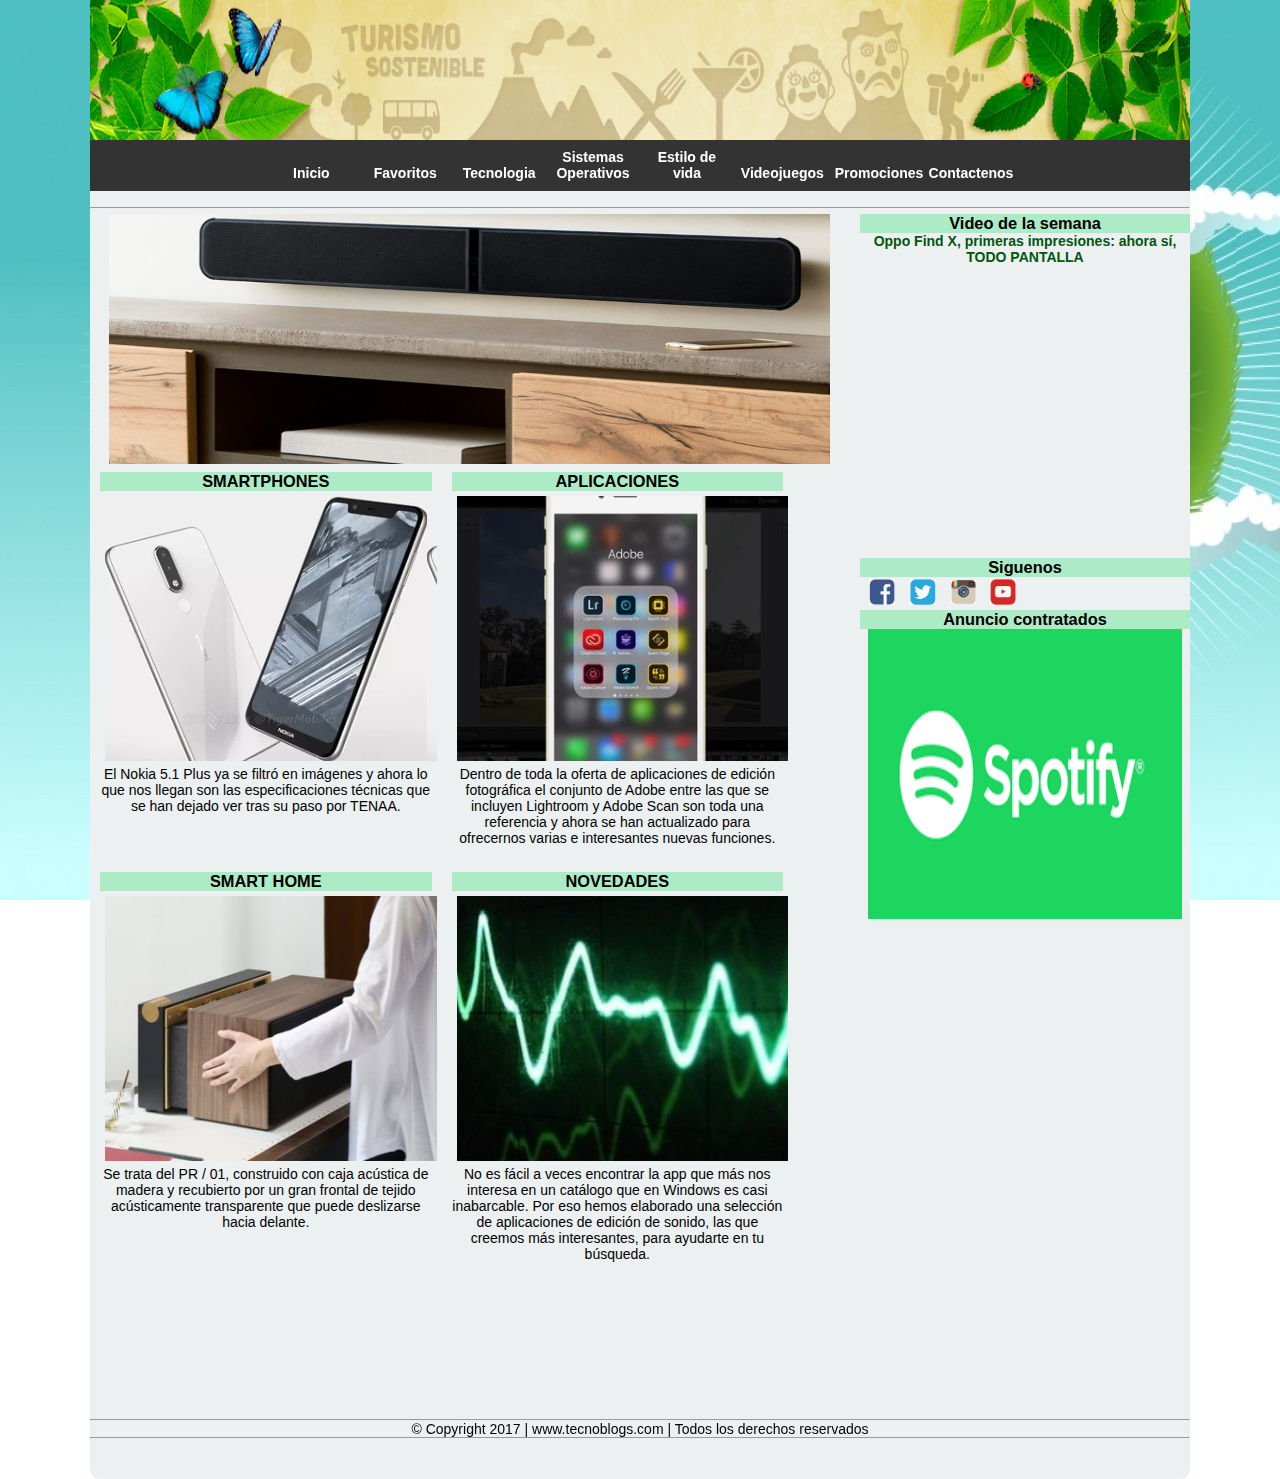
<file: avanze/index.html>
<!doctype html>
<html>
	<head>
		<meta http-equiv="Content-Type" content="text/html;charset=utf-8">
		<title>TECNOBLOGS</title>
		<link rel="stylesheet" type="text/css" href="style.css">

	</head>
	<div id="cointaner">
	<header id="logo">
	<img src="imagen/banner.jpg">
	</header>
<body>	
	<input type="checkbox" id="cerrar">
	<label for="cerrar" id="btn-cerrar">X</label>
	<div class="modal">
		<div class="contenido">
			<h2>Bienvenido a nuestra pagina</h2>
			<img src="imagen/2.jpg " alt="" width="250px" height="230px">
		</div>
	</div>
<div id="menu-wrapper">
		<ul id="hmenu">
			<li><a href="index.html">Inicio</a></li>
			<li><a href="index.html">Favoritos</a></li>
			<li><a href="#">Tecnologia</a>
				<ul class="sub-menu">
				<li><a href="Costa.html">Smartphones</a></li>
				<li><a href="Sierra.html">Computo</a></li>
				<li><a href="Selva.html">Accesorio</a></li>
				</ul>
			</li>
			<li><a href="#">Sistemas Operativos</a>
				<ul class="sub-menu">
				<li><a href="Costa.html">Microsoft</a></li>
				<li><a href="Sierra.html">Apple</a></li>
				<li><a href="Selva.html">Android</a></li>
				</ul>
			</li>
			<li><a href="#">Estilo de vida </a>
				<ul class="sub-menu">
				<li><a href="Mision.html">Linea blanca</a></li>
				<li><a href="Vision.html">Cocina</a></li>
				<li><a href="Objetivos.html">Smarth Home</a></li>
				</ul>
			</li>
			<li><a href="#">Videojuegos</a>
				<ul class="sub-menu">
				<li><a href="Costa.html">Smartphones</a></li>
				<li><a href="Sierra.html">Portatiles</a></li>
				<li><a href="Selva.html">Consola</a></li>
				</ul>
			</li>
			<li><a href="#">Promociones</a>
				<ul class="sub-menu">
				<li><a href="Costa.html">Black Friday</a></li>
				<li><a href="Sierra.html">Descuentos</a></li>
				</ul>
			</li>
			<li><a href="Contactenos.html">Contactenos</a></li>
			
				
		</ul>
</div>	
<br>
	<hr>	
	<section class="cuerpo">
		
		<div class="slider">
			<ul>
			<li><img src="imagen/1.jpg " alt="" width="250px" height="250px"></li>
			<li><img src="imagen/2.jpg " alt="" width="250px" height="250px"></li>
			<li><img src="imagen/3.jpg " alt="" width="250px" height="250px"></li>
			<li><img src="imagen/4.jpg " alt="" width="250px" height="250px"></li>
		</ul>
		</div>
		<article class="articulo">
			<h3>SMARTPHONES</h3>
			<div id="imagen">
				<div id="info">
					<p id="headline">Futuro Nokia 5.1 Plus</p>
					<p id="info2">El futuro Nokia 5.1 Plus se deja ver tras su paso
					por TENAA: la gama media crece y se refuerza en potencia</p>
				</div>
			</div>
			El Nokia 5.1 Plus ya se filtró en imágenes y ahora lo que nos llegan son las 
			especificaciones técnicas que se han dejado ver tras su paso por TENAA.
</h3></article>
<article class="articulo">
			<h3>APLICACIONES</h3>
			<div id="imagen1">
				<div id="info1">
					<p id="headline1">Adobe actualiza sus herramientas</p>
					<p id="info3">Adobe y Adobe XD: presets personalizados y mockups desde el móvil</p>
				</div>
			</div>
			Dentro de toda la oferta de aplicaciones de edición fotográfica
			el conjunto de Adobe entre las que se incluyen Lightroom y 
			Adobe Scan son toda una referencia y ahora se han actualizado 
			para ofrecernos varias e interesantes nuevas funciones.
</h3></article>
<article class="articulo">
			<h3>SMART HOME</h3>
			<div id="imagen2">
				<div id="info2">
					<p id="headline2">Altavoz inalámbrico </p>
					<p id="info4">Este altavoz inalámbrico de Native Union 
					está pensado para los amantes de los compartimentos secretos</p>
				</div>
			</div>
			Se trata del PR / 01, construido con caja acústica de madera
			y recubierto por un gran frontal de tejido acústicamente transparente 
			que puede deslizarse hacia delante.
</h3></article>
<article class="articulo">
			<h3>NOVEDADES</h3>
			<div id="imagen3">
				<div id="info3">
					<p id="headline3">¿Buscas editores de audio en Windows? </p>
					<p id="info5"> Estas siete alternativas 
					pueden ser algunas de las más interesantes </p>
				</div>
			</div>
			No es fácil a veces encontrar la app que más nos interesa en
			un catálogo que en Windows es casi inabarcable. Por eso hemos elaborado 
			una selección de aplicaciones de edición de sonido, las que creemos más
			interesantes, para ayudarte en tu búsqueda.
</h3></article>
</section>
	

	<aside class="lateral">
		<h3>Video de la semana</h3>
		<strong><font color="#00570C"> Oppo Find X, primeras impresiones: ahora sí, TODO PANTALLA</font></strong></td>
		<iframe width="330px" height="290px" src="https://www.youtube.com/watch?v=zUbsoLB5B1c" frameborder="0" allowfullscreen></iframe>
		<h3>Siguenos</h3>
		<td><table width="50%" border="0" align="center">
                            <tbody>
                              <tr>
                                <td align="center"><img src="imagen/siguenos/fb.jpg" width="26" height="26" alt="Facebook"/></td>
                                <td align="center"><img src="imagen/siguenos/tw.jpg" width="26" height="26" alt="Twitter"/></td>
                                <td align="center"><img src="imagen/siguenos/inst.jpg" width="25" height="24" alt="Instagram"/></td>
                                <td align="center"><img src="imagen/siguenos/youtube.jpg" width="26" height="26" alt="YouTube"/></td>
                              </tr>
                            </tbody>
                          </table>
                            </td>
                         <h3>Anuncio contratados</h3> 
                         <div class="slider">
			<ul>
			<li><img src="imagen/10.png " alt="" width="320px" height="290px"></li>
			<li><img src="imagen/12.jpg " alt="" width="320px" height="290px"></li>
			<li><img src="imagen/13.png " alt="" width="320px" height="290px"></li>
			<li><img src="imagen/14.jpg " alt="" width="320px" height="290px"></li>
		</ul>
		</div>  
	</aside>

	<footer>
		<hr>

	<center><p>© Copyright 2017 | www.tecnoblogs.com | Todos los derechos reservados</p>
	</center> <hr></footer>
	
	</body>
</div>

</html>
</file>
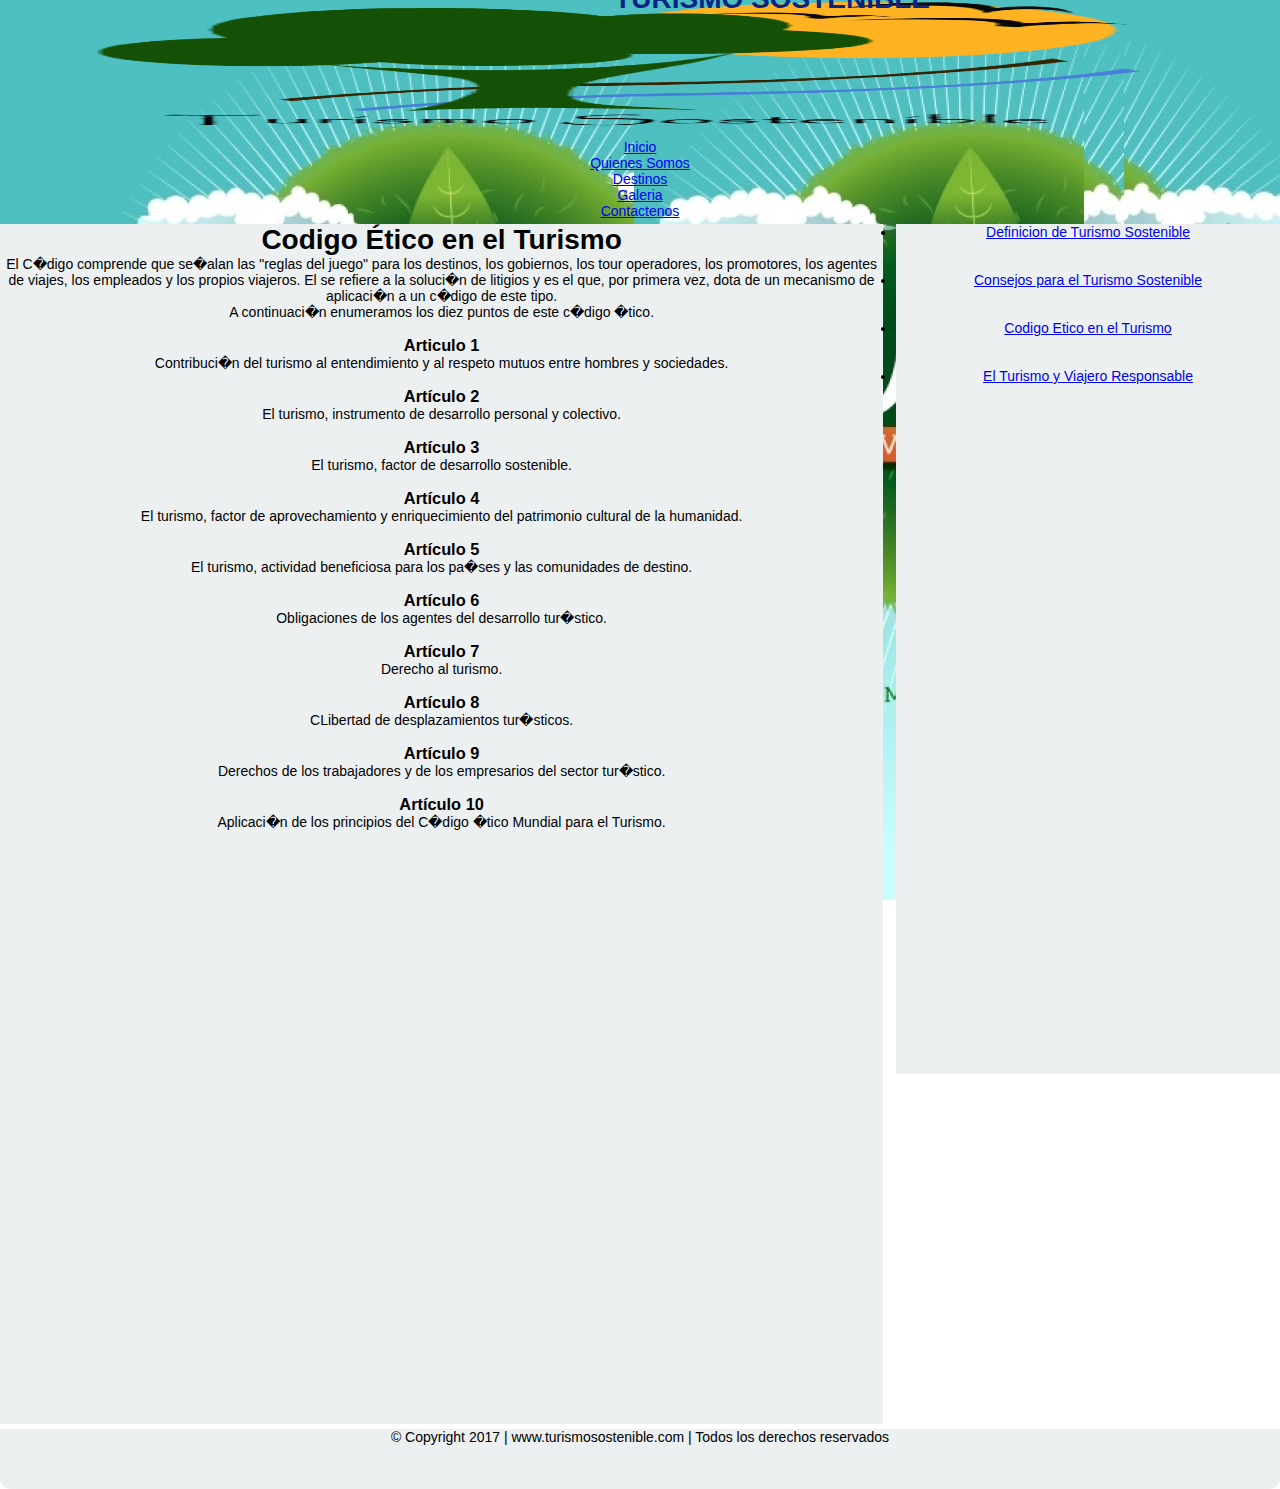
<file: avanze/codigo.html>
<!doctype html>
<html>
	<head>
		<meta http-equiv="Content-Type" content="text/html;charset=utf-8">
		<title>Turismo Sostenible</title>
		<link rel="stylesheet" type="text/css" href="style.css">
	</head>
	<body>
	<header id="logo">
	<img src="imagen/logo.png">
	<h1 class="logoti">TURISMO SOSTENIBLE</h1>
	</header>

	<nav id="menunav">
		<ul class="menu">
			<li><a href="index.html">Inicio</a></li>
			<li><a href="#">Quienes Somos</a></li>
			<li><a href="#">Destinos</a>
				<ul>
				<li><a href="#">2017</a></li>
				<li><a href="#">2018</a></li>
				</ul>
			</li>
			<li><a href="#">Galeria</a></li>
			<li><a href="#">Contactenos</a></li>
			
		</ul>
	</nav>	

	<section>

	<h1> Codigo Ético en el Turismo</h1>
	<p>
		El C�digo comprende que se�alan las "reglas del juego" para los destinos, los gobiernos, los tour operadores, los promotores, los agentes de viajes, los empleados y los propios viajeros. El se refiere a la soluci�n de litigios y es el que, por primera vez, dota de un mecanismo de aplicaci�n a un c�digo de este tipo. 
	</p>
	<p>A continuaci�n enumeramos los diez puntos de este c�digo �tico. </p>
	</br>
	<h3>Articulo 1</h3>
	<p>Contribuci�n del turismo al entendimiento y al respeto mutuos entre hombres y sociedades.</p>
	</br>
	<h3>Artículo 2</h3>
	<p>El turismo, instrumento de desarrollo personal y colectivo. </p>
	</br>
	<h3>Artículo 3</h3>
	<p>El turismo, factor de desarrollo sostenible.</p>
	</br>
	<h3>Artículo 4</h3>
	<p>El turismo, factor de aprovechamiento y enriquecimiento del patrimonio cultural de la humanidad. </p>
	</br>
	<h3>Artículo 5</h3>
	<p>El turismo, actividad beneficiosa para los pa�ses y las comunidades de destino. </p>
	</br>
	<h3>Artículo 6</h3>
	<p>Obligaciones de los agentes del desarrollo tur�stico. </p>
	</br>
	<h3>Artículo 7</h3>
	<p>Derecho al turismo. </p>
	</br>
	<h3>Artículo 8</h3>
	<p>CLibertad de desplazamientos tur�sticos. </p>
	</br>
	<h3>Artículo 9</h3>
	<p>Derechos de los trabajadores y de los empresarios del sector tur�stico. </p>
	</br>
	<h3>Artículo 10</h3>
	<p>Aplicaci�n de los principios del C�digo �tico Mundial para el Turismo. </p>
	</br>
	</section>

	<aside>
		<ul>
			<li><a href="definicion.html">Definicion de Turismo Sostenible</a></li>
			</br>
			</br>
			<li><a href="consejos.html">Consejos para el Turismo Sostenible</a></li>
			</br>
			</br>
			<li><a href="codigo.html">Codigo Etico en el Turismo</a></li>
			</br>
			</br>
			<li><a href="turismo.html">El Turismo y Viajero Responsable</a></li>
		</ul>
	</aside>

	<footer>
	<p>© Copyright 2017 | www.turismosostenible.com | Todos los derechos reservados</p>
	</footer>
	</body>
</html>
</file>
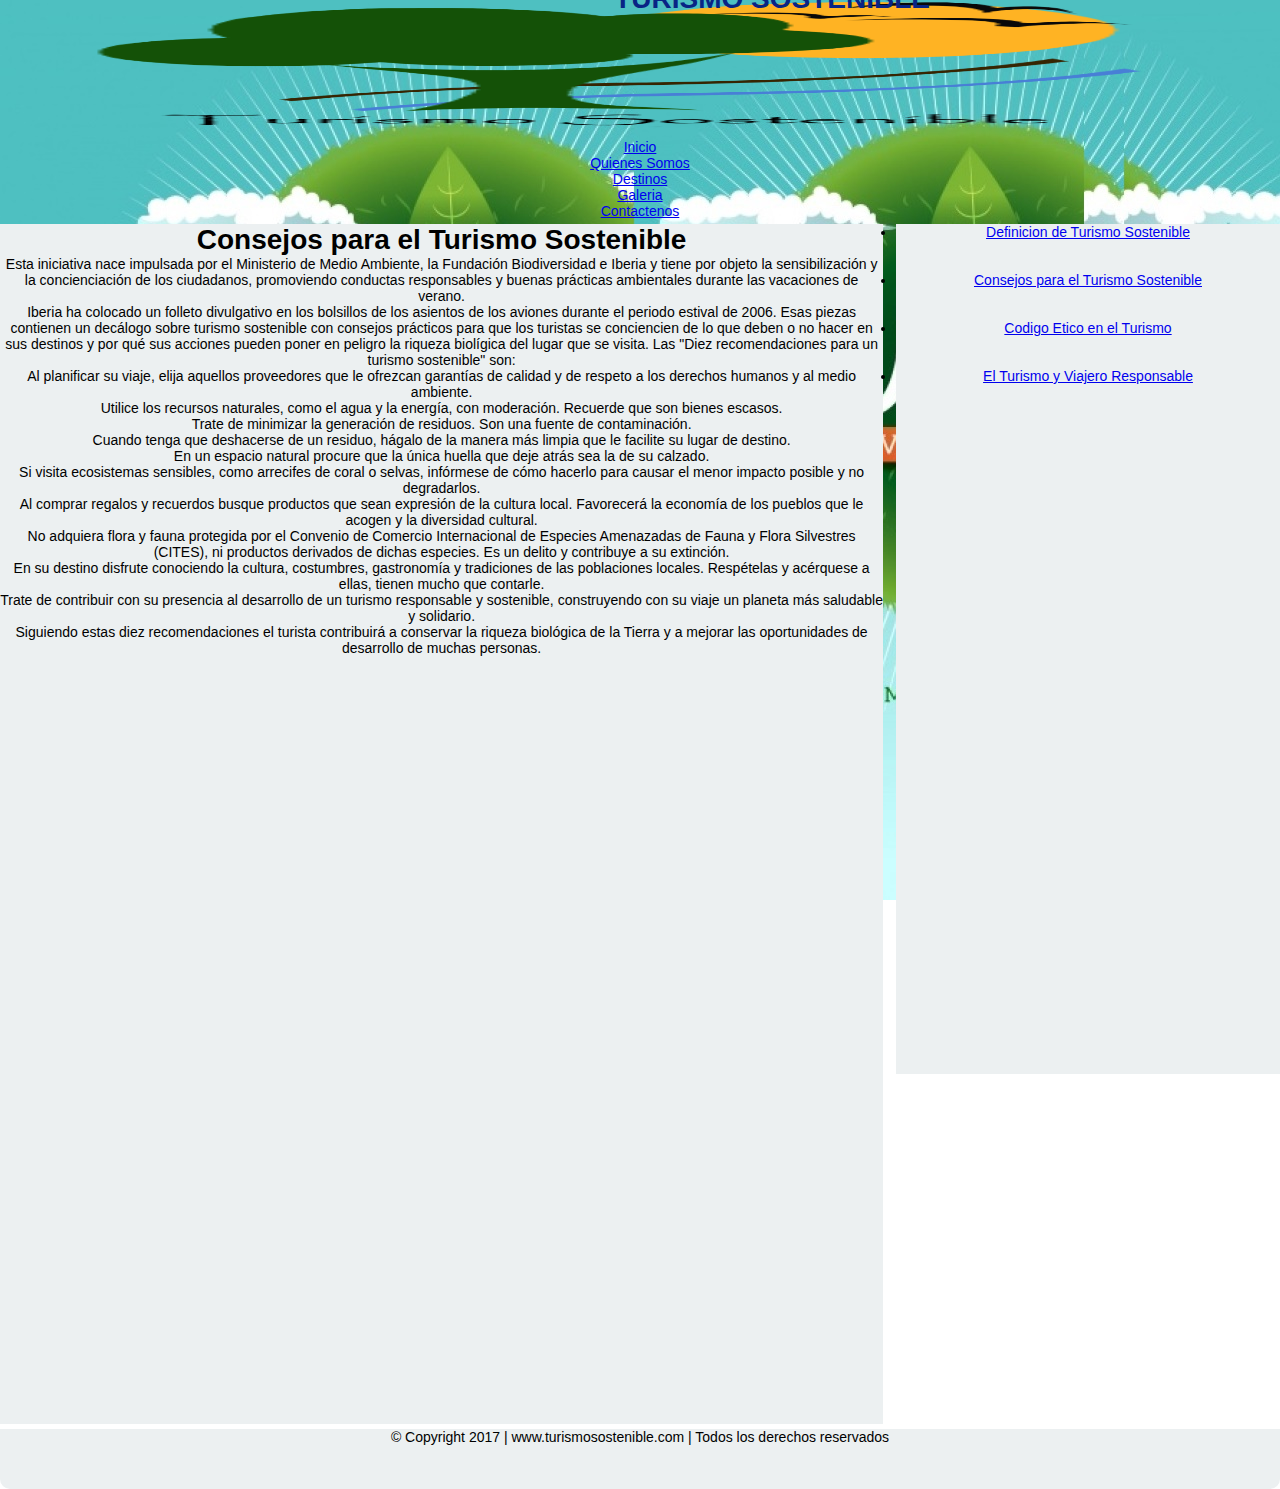
<file: avanze/consejos.html>
<!doctype html>
<html>
	<head>
		<meta http-equiv="Content-Type" content="text/html;charset=utf-8">
		<title>Turismo Sostenible</title>
		<link rel="stylesheet" type="text/css" href="style.css">
	</head>
	<body>
	<header id="logo">
	<img src="imagen/logo.png">
	<h1 class="logoti">TURISMO SOSTENIBLE</h1>
	</header>

	<nav id="menunav">
		<ul class="menu">
			<li><a href="index.html">Inicio</a></li>
			<li><a href="#">Quienes Somos</a></li>
			<li><a href="#">Destinos</a>
				<ul>
				<li><a href="#">2017</a></li>
				<li><a href="#">2018</a></li>
				</ul>
			</li>
			<li><a href="#">Galeria</a></li>
			<li><a href="#">Contactenos</a></li>
			
		</ul>
	</nav>	

	<section>

	<h1> Consejos para el Turismo Sostenible</h1>
	<p>
		Esta iniciativa nace impulsada por el Ministerio de Medio Ambiente, la Fundación Biodiversidad e Iberia y tiene por objeto la sensibilización y la concienciación de los ciudadanos, promoviendo conductas responsables y buenas prácticas ambientales durante las vacaciones de verano. 
	</p>
	<p>Iberia ha colocado un folleto divulgativo en los bolsillos de los asientos de los aviones durante el periodo estival de 2006. Esas piezas contienen un decálogo sobre turismo sostenible con consejos prácticos para que los turistas se conciencien de lo que deben o no hacer en sus destinos y por qué sus acciones pueden poner en peligro la riqueza biolígica del lugar que se visita. Las "Diez recomendaciones para un turismo sostenible" son:</p>
	
	<ol>
		<li>Al planificar su viaje, elija aquellos proveedores que le ofrezcan garantías de calidad y de respeto a los derechos humanos y al medio ambiente.</li>
		<li>Utilice los recursos naturales, como el agua y la energía, con moderación. Recuerde que son bienes escasos.</li>
		<li>Trate de minimizar la generación de residuos. Son una fuente de contaminación.</li>
		<li>Cuando tenga que deshacerse de un residuo, hágalo de la manera más limpia que le facilite su lugar de destino.</li>
		<li>En un espacio natural procure que la única huella que deje atrás sea la de su calzado.</li>
		<li>Si visita ecosistemas sensibles, como arrecifes de coral o selvas, infórmese de cómo hacerlo para causar el menor impacto posible y no degradarlos.</li>
		<li>Al comprar regalos y recuerdos busque productos que sean expresión de la cultura local. Favorecerá la economía de los pueblos que le acogen y la diversidad cultural.</li>
		<li>No adquiera flora y fauna protegida por el Convenio de Comercio Internacional de Especies Amenazadas de Fauna y Flora Silvestres (CITES), ni productos derivados de dichas especies. Es un delito y contribuye a su extinción.</li>
		<li>En su destino disfrute conociendo la cultura, costumbres, gastronomía y tradiciones de las poblaciones locales. Respételas y acérquese a ellas, tienen mucho que contarle.</li>
		<li>Trate de contribuir con su presencia al desarrollo de un turismo responsable y sostenible, construyendo con su viaje un planeta más saludable y solidario.</li>
	</ol>
	<p>Siguiendo estas diez recomendaciones el turista contribuirá a conservar la riqueza biológica de la Tierra y a mejorar las oportunidades de desarrollo de muchas personas.</p>
	</br>

	</section>

	<aside>
		<ul>
			<li><a href="definicion.html">Definicion de Turismo Sostenible</a></li>
			</br>
			</br>
			<li><a href="consejos.html">Consejos para el Turismo Sostenible</a></li>
			</br>
			</br>
			<li><a href="codigo.html">Codigo Etico en el Turismo</a></li>
			</br>
			</br>
			<li><a href="turismo.html">El Turismo y Viajero Responsable</a></li>
		</ul>
	</aside>

	<footer>
	<p>© Copyright 2017 | www.turismosostenible.com | Todos los derechos reservados</p>
	</footer>
	</body>
</html>
</file>
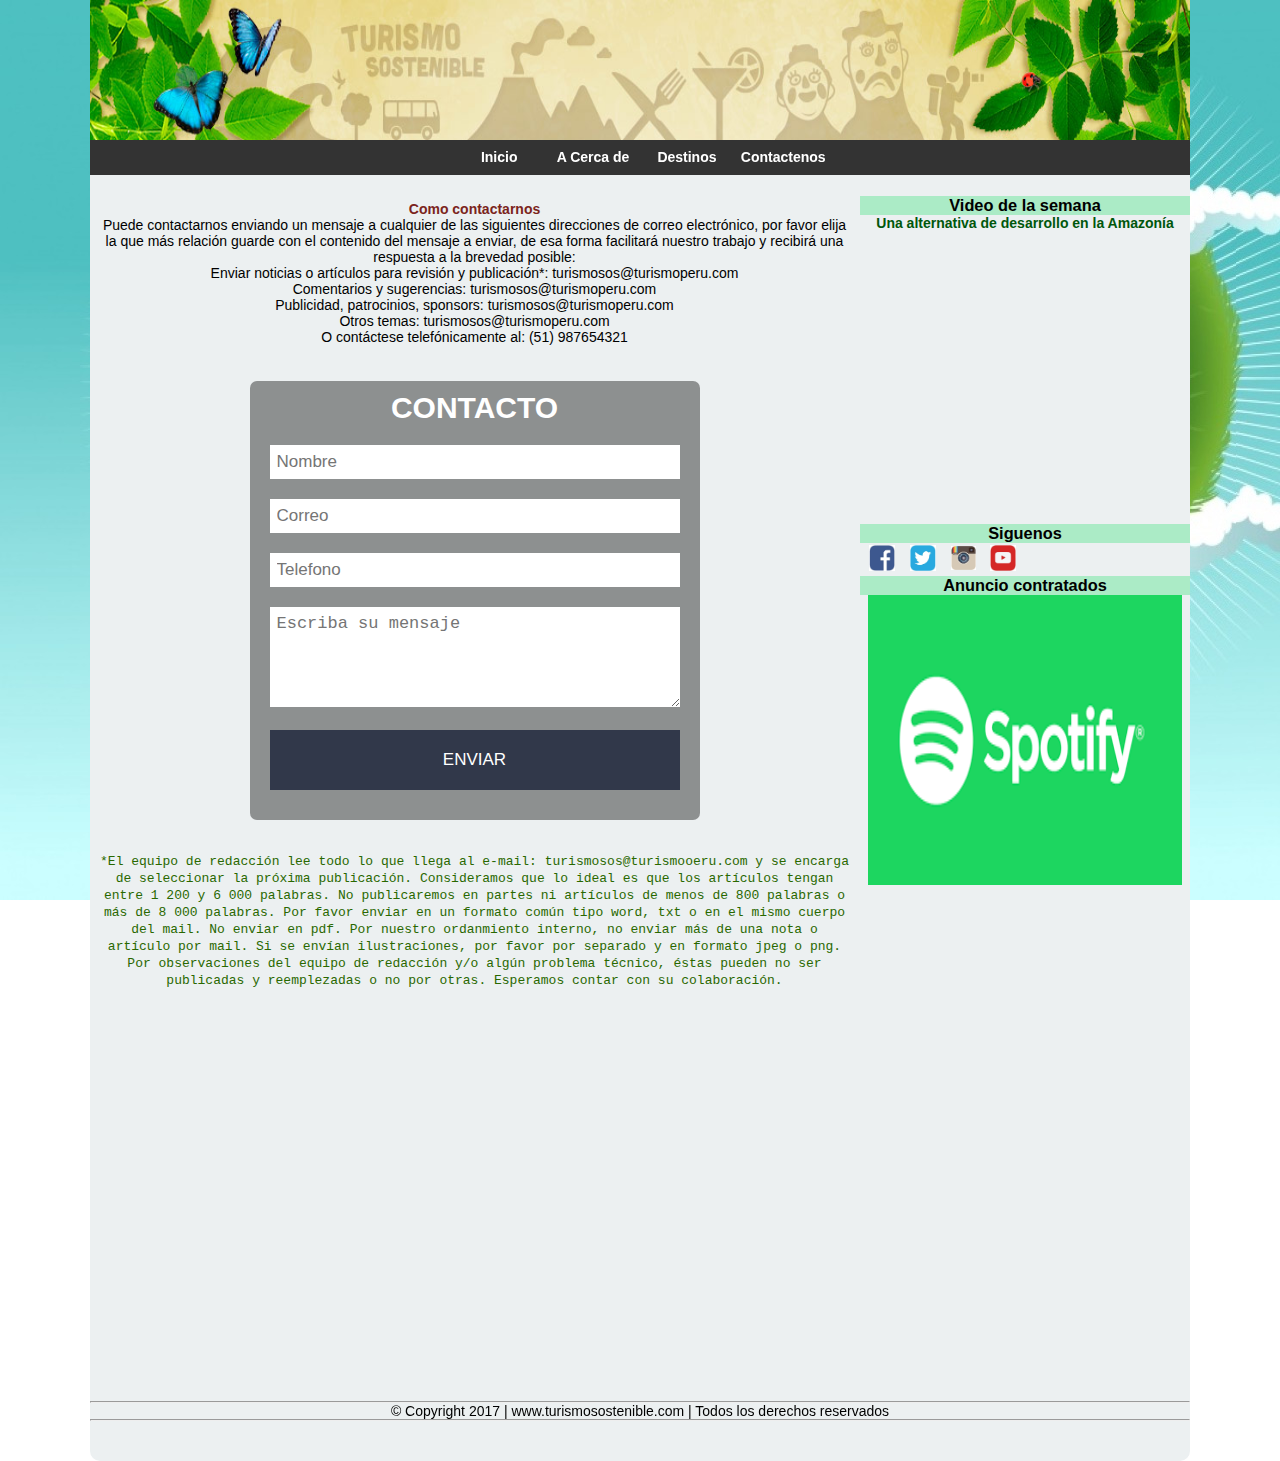
<file: avanze/Contactenos.html>
<!doctype html>
<html>
	<head>
		<meta http-equiv="Content-Type" content="text/html;charset=utf-8">
		<title>Turismo Sostenible</title>
		<link rel="stylesheet" type="text/css" href="style.css">
	</head>
	<body>
	<DIV id="cointaner">
	<header id="logo">
	<img src="imagen/banner.jpg">
	
	</header>
	</header>

	<div id="menu-wrapper">
		<ul id="hmenu">
			<li><a href="index.html">Inicio</a></li>
			<li><a href="QuienesSomos.html">A Cerca de </a>
				<ul class="sub-menu">
				<li><a href="Mision.html">Mision</a></li>
				<li><a href="Vision.html">Vision</a></li>
				<li><a href="Objetivos.html">Objetivos</a></li>
				</ul>
				</li>
			<li><a href="#">Destinos</a>
				<ul class="sub-menu">
				<li><a href="Costa.html">Costa</a></li>
				<li><a href="Sierra.html">Sierra</a></li>
				<li><a href="Selva.html">Selva</a></li>
				</ul>
			</li>
			<li><a href="Contactenos.html">Contactenos</a></li>
				
		</ul>
</div>
	<br>

	<section class="cuerpo1">
		<article class="articulo1">
			
		<strong><font color="#7B241C  ">Como contactarnos</font></strong><br>
		<p>Puede contactarnos enviando un mensaje a cualquier de las siguientes direcciones de correo electrónico, por favor elija la que más relación guarde con el contenido del mensaje a enviar, de esa forma facilitará nuestro trabajo y recibirá una respuesta a la brevedad posible:</p>
                    <p>Enviar noticias o artículos para revisión y publicación*: turismosos@turismoperu.com<br/></p>
                   <p> Comentarios y sugerencias: turismosos@turismoperu.com<br/></p>
                   <p> Publicidad, patrocinios, sponsors: turismosos@turismoperu.com<br/></p>
                    <p>Otros temas: turismosos@turismoperu.com<br/></p>
                    <p>O contáctese telefónicamente al: (51) 987654321<br/></p><br/>
                    <p>
                    
	<form action="">
		<h2>CONTACTO</h2>
		<input type="text" name="Nombre" placeholder="Nombre">
		<input type="text" name="Correo" placeholder="Correo">
		<input type="text" name="Telefono" placeholder="Telefono">
		<textarea  name="Mensaje" placeholder="Escriba su mensaje"></textarea>
		<input type="button" value="ENVIAR" id=boton>
	</form>
	<br>
	<br>
<font color="#296800" face="Consolas, Andale Mono, Lucida Console, Lucida Sans Typewriter, Monaco, Courier New, monospace" size="-1">                          *El equipo de redacción lee todo lo que llega al e-mail: turismosos@turismooeru.com y se encarga de seleccionar la próxima publicación.
                            Consideramos que lo ideal es que los artículos tengan entre 1 200 y 6 000 palabras. No publicaremos en partes ni artículos de menos de
                            800 palabras o más de 8 000 palabras. Por favor enviar en un formato común tipo word, txt o en el mismo cuerpo del mail.
                            No enviar en pdf. Por nuestro ordanmiento interno, no enviar más de una nota o artículo por mail. Si se envían ilustraciones, por favor
                            por separado y en formato jpeg o png. Por observaciones del equipo de redacción y/o algún problema técnico, éstas pueden no ser
                            publicadas y reemplezadas o no por otras. Esperamos contar con su colaboración.</font><br/></p>
	</section>

	<aside class="lateral">
		<h3>Video de la semana</h3>
		<strong><font color="#00570C"> Una alternativa de desarrollo en la Amazonía</font></strong>
		<iframe width="330px" height="290px" src="https://www.youtube.com/watch?v=zUbsoLB5B1c" frameborder="0" allowfullscreen></iframe>
		<h3>Siguenos</h3>
		<td><table width="50%" border="0" align="center">
                            <tbody>
                              <tr>
                                <td align="center"><img src="imagen/siguenos/fb.jpg" width="26" height="26" alt="Facebook"/></td>
                                <td align="center"><img src="imagen/siguenos/tw.jpg" width="26" height="26" alt="Twitter"/></td>
                                <td align="center"><img src="imagen/siguenos/inst.jpg" width="25" height="24" alt="Instagram"/></td>
                                <td align="center"><img src="imagen/siguenos/youtube.jpg" width="26" height="26" alt="YouTube"/></td>
                              </tr>
                            </tbody>
                          </table>
                            </td>
                         <h3>Anuncio contratados</h3> 
                         <div class="slider">
			<ul>
			<li><img src="imagen/10.png " alt="" width="320px" height="290px"></li>
			<li><img src="imagen/12.jpg " alt="" width="320px" height="290px"></li>
			<li><img src="imagen/13.png " alt="" width="320px" height="290px"></li>
			<li><img src="imagen/14.jpg " alt="" width="320px" height="290px"></li>
		</ul>
		</div>  
	</aside>

	<footer>
		<hr>

	<center><p>© Copyright 2017 | www.turismosostenible.com | Todos los derechos reservados</p>
	</center> <hr></footer>
</DIV>
</html>
</file>
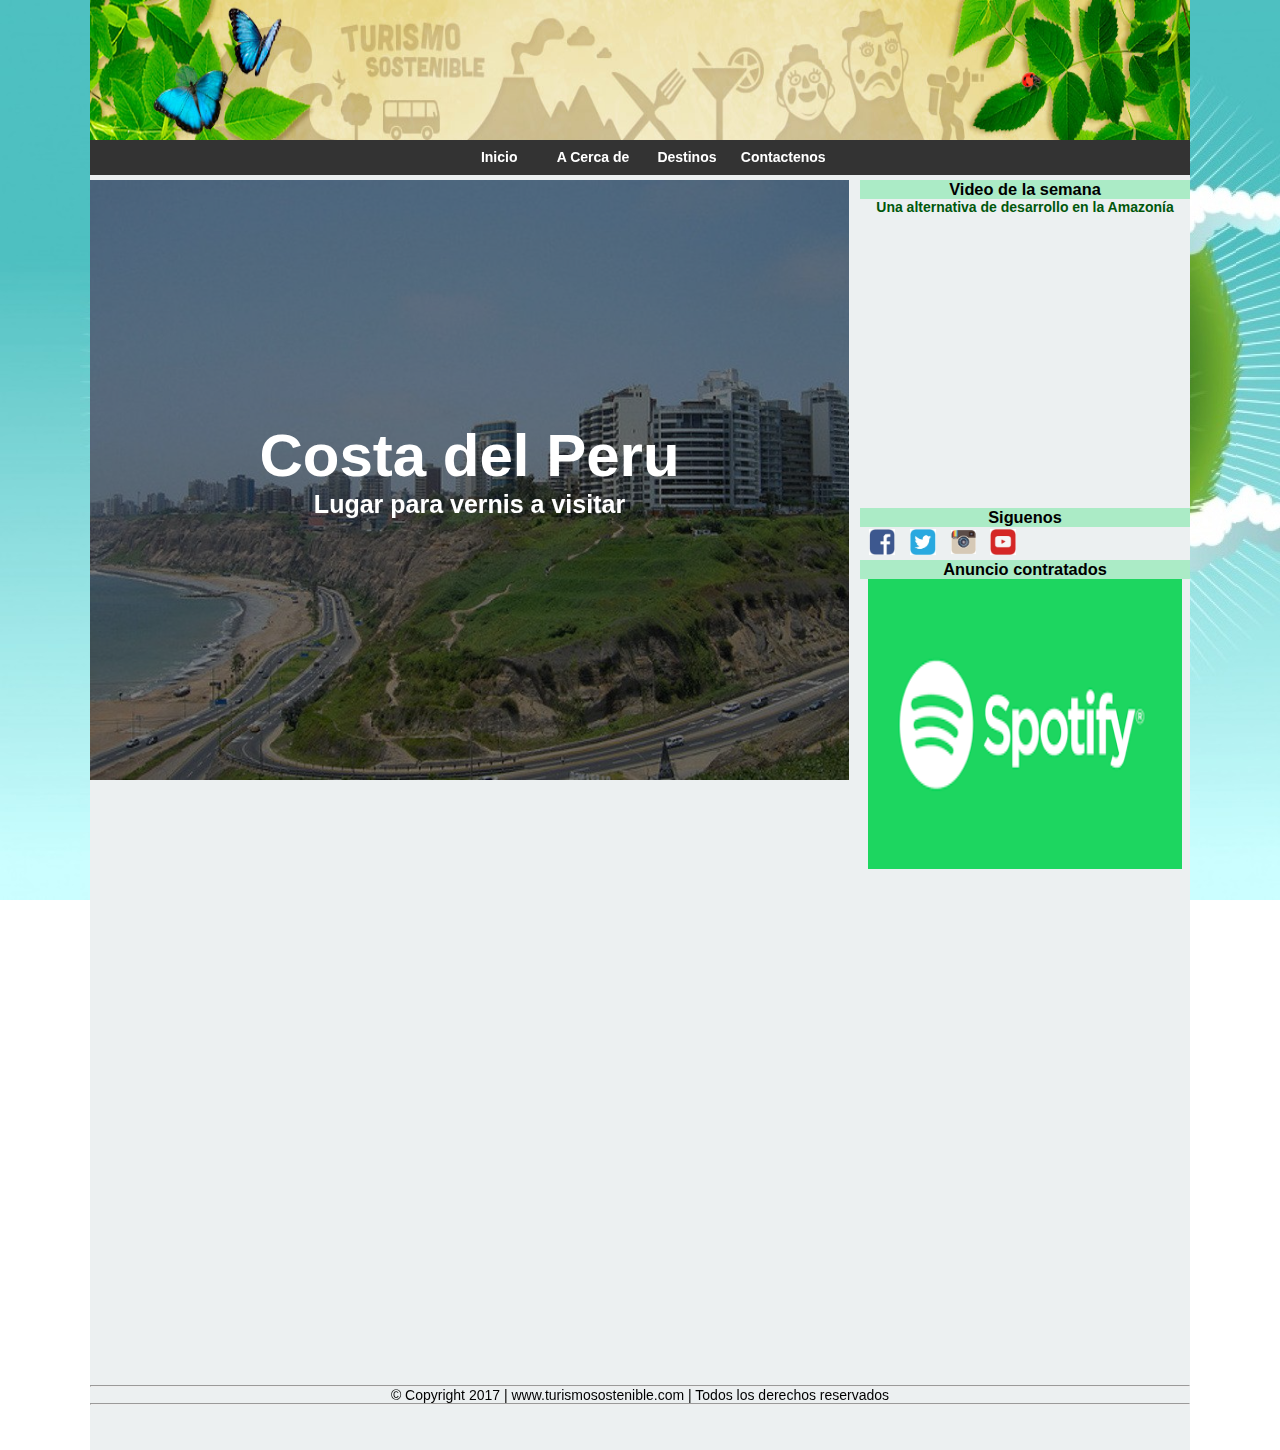
<file: avanze/Costa.html>
<!doctype html>
<html>
	<head>
		<meta http-equiv="Content-Type" content="text/html;charset=utf-8">
		<meta name="viewport" content="width=device-width, user-scalable=no, initial-scale=1, maximun-scale=1, minimum-scale=1">
		<title>Turismo Sostenible</title>
		<link rel="stylesheet" type="text/css" href="style.css">
	</head>
	<DIV id="cointaner">
	<header id="logo">
	<img src="imagen/banner.jpg">
	
	</header>
	<body>
	   
	
	
	

	<div id="menu-wrapper">
		<ul id="hmenu">
			<li><a href="index.html">Inicio</a></li>
			<li><a href="QuienesSomos.html">A Cerca de </a>
				<ul class="sub-menu">
				<li><a href="Mision.html">Mision</a></li>
				<li><a href="Vision.html">Vision</a></li>
				<li><a href="Objetivos.html">Objetivos</a></li>
				</ul>
				</li>
			<li><a href="#">Destinos</a>
				<ul class="sub-menu">
				<li><a href="Costa.html">Costa</a></li>
				<li><a href="Sierra.html">Sierra</a></li>
				<li><a href="Selva.html">Selva</a></li>
				</ul>
			</li>
			<li><a href="Contactenos.html">Contactenos</a></li>
				
		</ul>
</div>	
	<section>
		<article>
		<div class="content">
			<h1> Costa del Peru</h1>
			<H4>Lugar para vernis a visitar</H4>

			
		</div>
	</article>

	</section>

	<aside class="lateral">
		<h3>Video de la semana</h3>
		<strong><font color="#00570C"> Una alternativa de desarrollo en la Amazonía</font></strong></td>
		<iframe width="330px" height="290px" src="https://www.youtube.com/watch?v=zUbsoLB5B1c" frameborder="0" allowfullscreen></iframe>
		<h3>Siguenos</h3>
		<td><table width="50%" border="0" align="center">
                            <tbody>
                              <tr>
                                <td align="center"><img src="imagen/siguenos/fb.jpg" width="26" height="26" alt="Facebook"/></td>
                                <td align="center"><img src="imagen/siguenos/tw.jpg" width="26" height="26" alt="Twitter"/></td>
                                <td align="center"><img src="imagen/siguenos/inst.jpg" width="25" height="24" alt="Instagram"/></td>
                                <td align="center"><img src="imagen/siguenos/youtube.jpg" width="26" height="26" alt="YouTube"/></td>
                              </tr>
                            </tbody>
                          </table>
                            </td>
                         <h3>Anuncio contratados</h3> 
                         <div class="slider">
			<ul>
			<li><img src="imagen/10.png " alt="" width="320px" height="290px"></li>
			<li><img src="imagen/12.jpg " alt="" width="320px" height="290px"></li>
			<li><img src="imagen/13.png " alt="" width="320px" height="290px"></li>
			<li><img src="imagen/14.jpg " alt="" width="320px" height="290px"></li>
		</ul>
		</div>  
	</aside>
	<footer>
		<hr>

	<center><p>© Copyright 2017 | www.turismosostenible.com | Todos los derechos reservados</p>
	</center> <hr></footer>
</DIV>

</html>
</file>
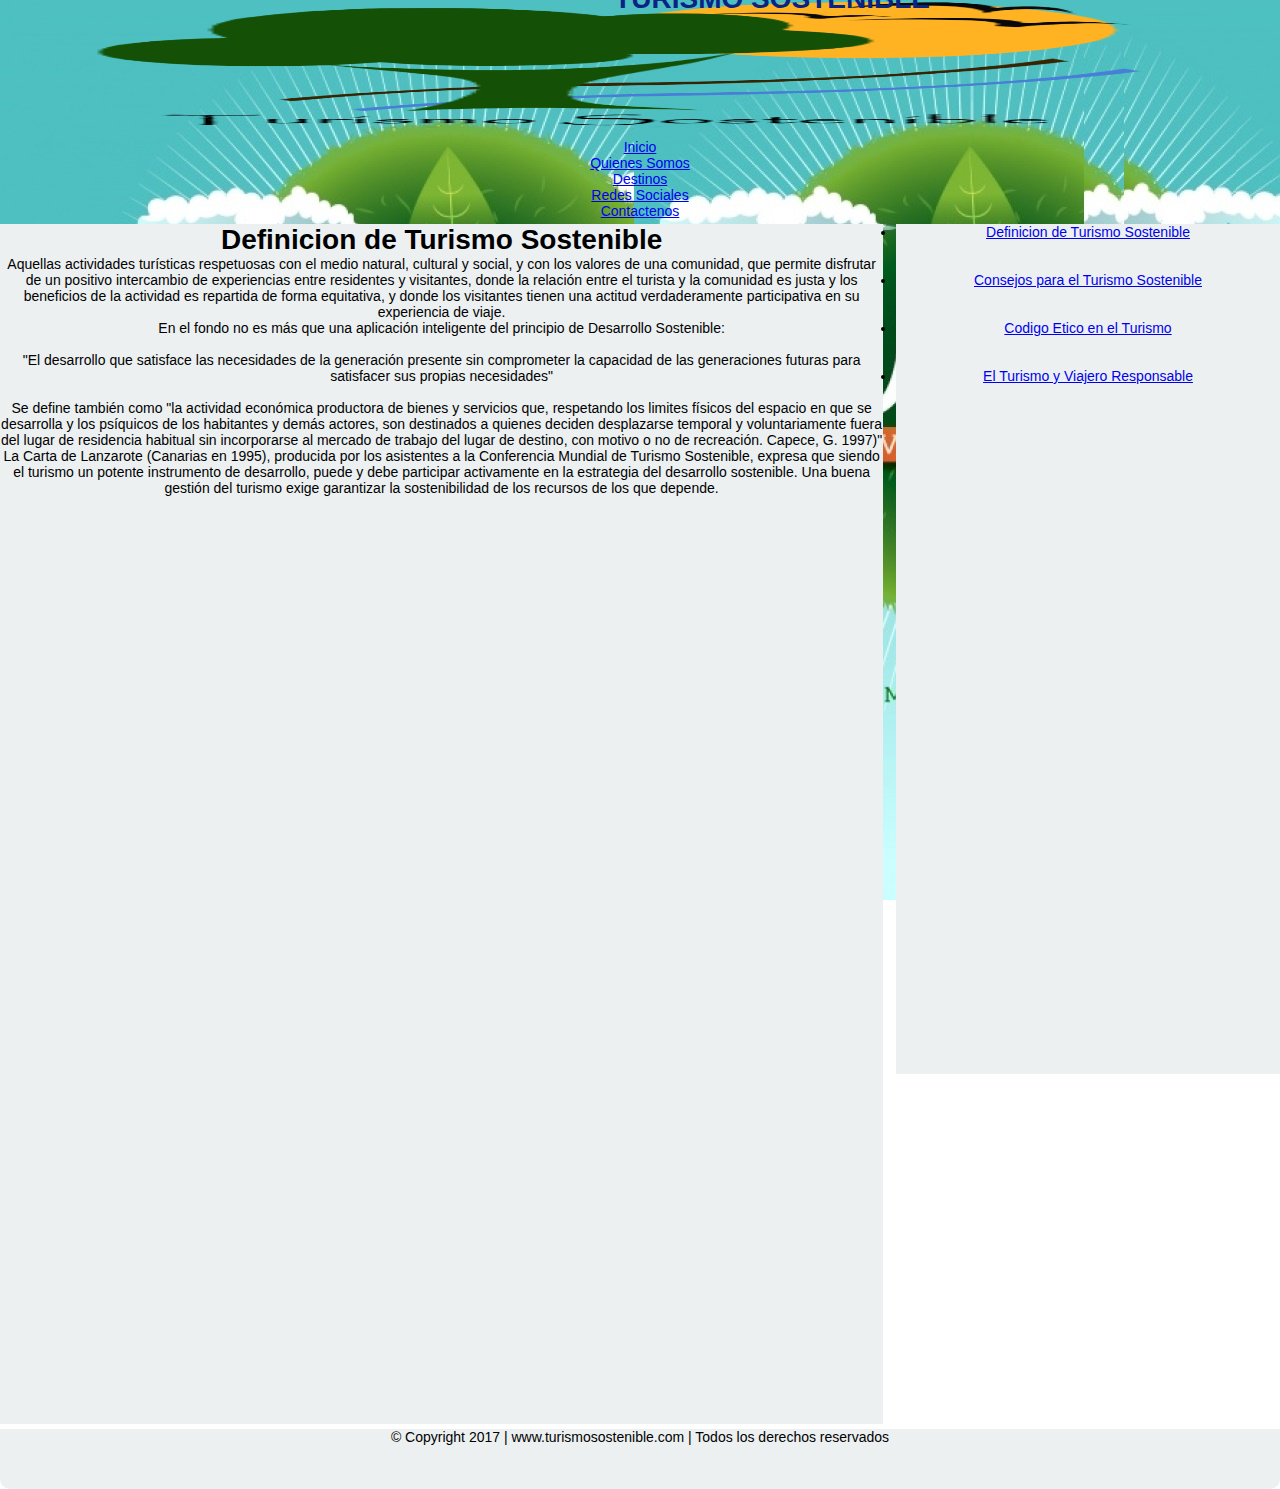
<file: avanze/definicion.html>
<!doctype html>
<html>
	<head>
		<meta http-equiv="Content-Type" content="text/html;charset=utf-8">
		<title>Turismo Sostenible</title>
		<link rel="stylesheet" type="text/css" href="style.css">
	</head>
	<body>
	<header id="logo">
	<img src="imagen/logo.png">
	<h1 class="logoti">TURISMO SOSTENIBLE</h1>
	</header>

	<nav id="menunav">
		<ul class="menu">
			<li><a href="index.html">Inicio</a></li>
			<li><a href="#">Quienes Somos</a></li>
			<li><a href="#">Destinos</a>
				<ul>
				<li><a href="#">Costa</a></li>
				<li><a href="#">Sierra</a></li>
				<li><a href="#">Selva</a></li>
				</ul>
			</li>
			<li><a href="#">Redes Sociales</a></li>
			<li><a href="#">Contactenos</a></li>
			
		</ul>
	</nav>	

	<section>

	<h1> Definicion de Turismo Sostenible</h1>
	<p>
		Aquellas actividades turísticas respetuosas con el medio natural, cultural y social, y con los valores de una comunidad, que permite disfrutar de un positivo intercambio de experiencias entre residentes y visitantes, donde la relación entre el turista y la comunidad es justa y los beneficios de la actividad es repartida de forma equitativa, y donde los visitantes tienen una actitud verdaderamente participativa en su experiencia de viaje.
	</p>
	<p>En el fondo no es más que una aplicación inteligente del principio de Desarrollo Sostenible:</p>
	</br>
	<p>"El desarrollo que satisface las necesidades de la generación presente sin comprometer la capacidad de las generaciones futuras para satisfacer sus propias necesidades"</p>
	</br>
	<p>Se define también como "la actividad económica productora de bienes y servicios que, respetando los limites físicos del espacio en que se desarrolla y los psíquicos de los habitantes y demás actores, son destinados a quienes deciden desplazarse temporal y voluntariamente fuera del lugar de residencia habitual sin incorporarse al mercado de trabajo del lugar de destino, con motivo o no de recreación. Capece, G. 1997)"</p>
	<p>La Carta de Lanzarote (Canarias en 1995), producida por los asistentes a la Conferencia Mundial de Turismo Sostenible, expresa que siendo el turismo un potente instrumento de desarrollo, puede y debe participar activamente en la estrategia del desarrollo sostenible. Una buena gestión del turismo exige garantizar la sostenibilidad de los recursos de los que depende. </p>


	</section>

	<aside>
		<ul>
			<li><a href="#">Definicion de Turismo Sostenible</a></li>
			</br>
			</br>
			<li><a href="consejos.html">Consejos para el Turismo Sostenible</a></li>
			</br>
			</br>
			<li><a href="codigo.html">Codigo Etico en el Turismo</a></li>
			</br>
			</br>
			<li><a href="turismo.html">El Turismo y Viajero Responsable</a></li>
		</ul>
	</aside>

	<footer>
	<p>© Copyright 2017 | www.turismosostenible.com | Todos los derechos reservados</p>
	</footer>
	</body>
</html>
</file>
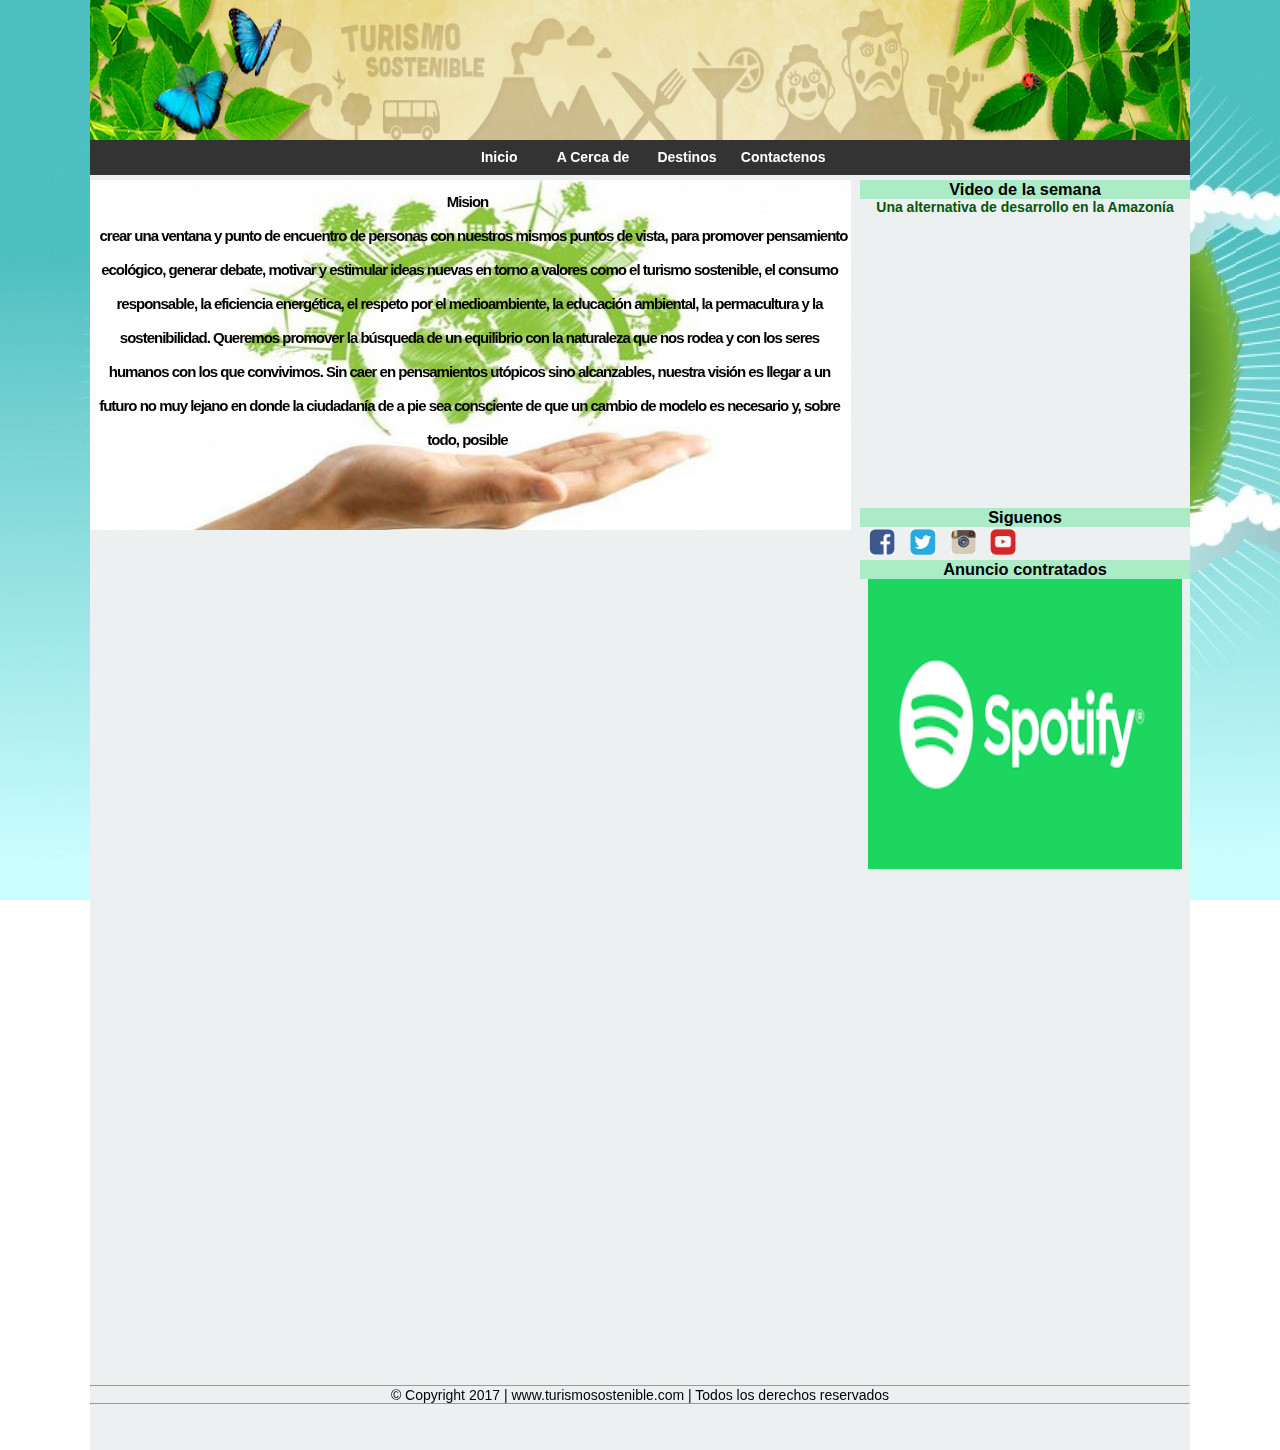
<file: avanze/Mision.html>
<!doctype html>
<html>
	<head>
		<meta http-equiv="Content-Type" content="text/html;charset=utf-8">
		<title>Turismo Sostenible</title>
		<link rel="stylesheet" type="text/css" href="style.css">
		<link rel="stylesheet" type="text/css" href="css/style1.css">
	</head>
	<DIV id="cointaner">
	<header id="logo">
	<img src="imagen/banner.jpg">
	
	</header>
	<body>
	   
	
	
	

<div id="menu-wrapper">
		<ul id="hmenu">
			<li><a href="index.html">Inicio</a></li>
			<li><a href="QuienesSomos.html">A Cerca de </a>
				<ul class="sub-menu">
				<li><a href="Mision.html">Mision</a></li>
				<li><a href="Vision.html">Vision</a></li>
				<li><a href="Objetivos.html">Objetivos</a></li>
				</ul>
				</li>
			<li><a href="#">Destinos</a>
				<ul class="sub-menu">
				<li><a href="Costa.html">Costa</a></li>
				<li><a href="Sierra.html">Sierra</a></li>
				<li><a href="Selva.html">Selva</a></li>
				</ul>
			</li>
			<li><a href="Contactenos.html">Contactenos</a></li>
				
		</ul>
</div>	
	<section class="cuerpo">
		<div class="image">
 
<center><img src="imagen/Mision.jpg" width="761px" height="350px"></center>
 
 <h2><span>Mision<span> </span><br><span> </span> crear una ventana y punto de encuentro de personas con nuestros mismos puntos de vista, para promover pensamiento ecológico, generar debate, motivar y estimular ideas nuevas en torno a valores como el turismo sostenible, el consumo responsable, la eficiencia energética, el respeto por el medioambiente, la educación ambiental, la permacultura y la sostenibilidad. Queremos promover la búsqueda de un equilibrio con la naturaleza que nos rodea y con los seres humanos con los que convivimos. Sin caer en pensamientos utópicos sino alcanzables, nuestra visión es llegar a un futuro no muy lejano en donde la ciudadanía de a pie sea consciente de que un cambio de modelo es necesario y, sobre todo, posible</span></h2>
</div>
	</section>

	<aside class="lateral">
		<h3>Video de la semana</h3>
		<strong><font color="#00570C"> Una alternativa de desarrollo en la Amazonía</font></strong></td>
		<iframe width="330px" height="290px" src="https://www.youtube.com/watch?v=zUbsoLB5B1c" frameborder="0" allowfullscreen></iframe>
		<h3>Siguenos</h3>
		<td><table width="50%" border="0" align="center">
                            <tbody>
                              <tr>
                                <td align="center"><img src="imagen/siguenos/fb.jpg" width="26" height="26" alt="Facebook"/></td>
                                <td align="center"><img src="imagen/siguenos/tw.jpg" width="26" height="26" alt="Twitter"/></td>
                                <td align="center"><img src="imagen/siguenos/inst.jpg" width="25" height="24" alt="Instagram"/></td>
                                <td align="center"><img src="imagen/siguenos/youtube.jpg" width="26" height="26" alt="YouTube"/></td>
                              </tr>
                            </tbody>
                          </table>
                            </td>
                         <h3>Anuncio contratados</h3> 
                         <div class="slider">
			<ul>
			<li><img src="imagen/10.png " alt="" width="320px" height="290px"></li>
			<li><img src="imagen/12.jpg " alt="" width="320px" height="290px"></li>
			<li><img src="imagen/13.png " alt="" width="320px" height="290px"></li>
			<li><img src="imagen/14.jpg " alt="" width="320px" height="290px"></li>
		</ul>
		</div>  
	</aside>
	<footer>
		<hr>

	<center><p>© Copyright 2017 | www.turismosostenible.com | Todos los derechos reservados</p>
	</center> <hr></footer>
</DIV>

</html>
</file>
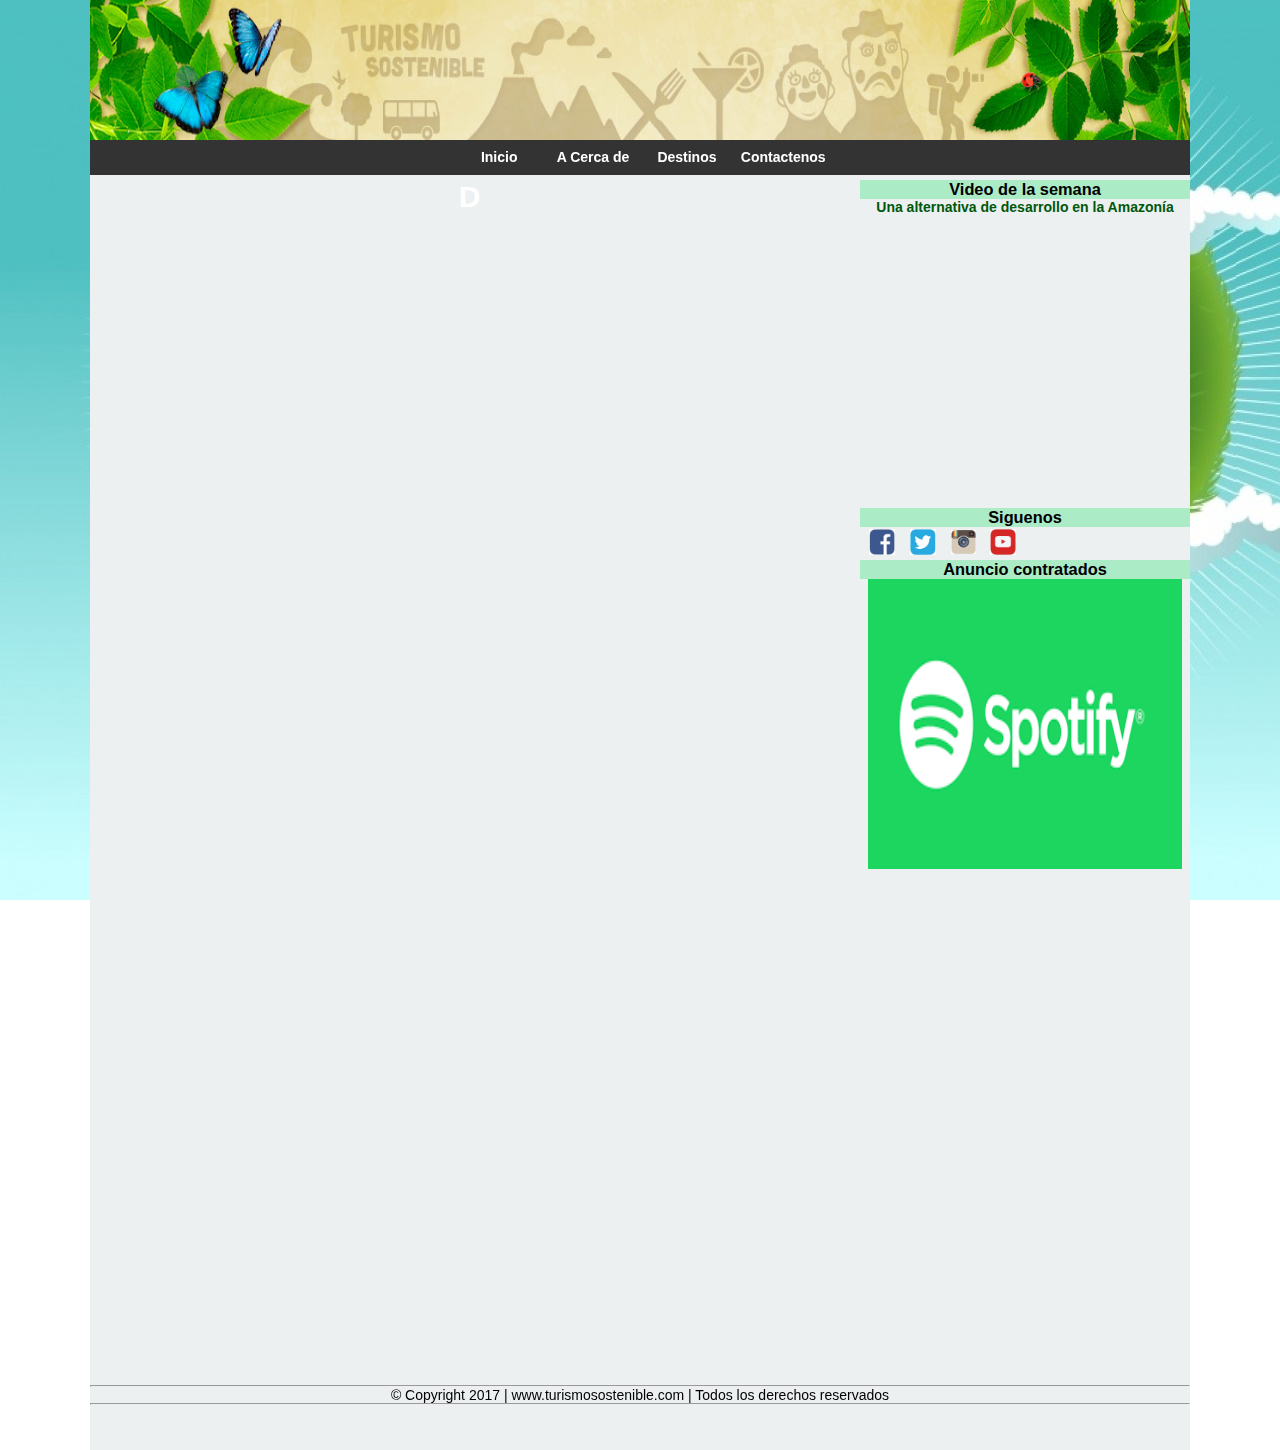
<file: avanze/Objetivos.html>
<!doctype html>
<html>
	<head>
		<meta http-equiv="Content-Type" content="text/html;charset=utf-8">
		<title>Turismo Sostenible</title>
		<link rel="stylesheet" type="text/css" href="style.css">
	</head>
	<DIV id="cointaner">
	<header id="logo">
	<img src="imagen/banner.jpg">
	
	</header>
	<body>
	   
	
	
	

	<div id="menu-wrapper">
		<ul id="hmenu">
			<li><a href="index.html">Inicio</a></li>
			<li><a href="QuienesSomos.html">A Cerca de </a>
				<ul class="sub-menu">
				<li><a href="Mision.html">Mision</a></li>
				<li><a href="Vision.html">Vision</a></li>
				<li><a href="Objetivos.html">Objetivos</a></li>
				</ul>
				</li>
			<li><a href="#">Destinos</a>
				<ul class="sub-menu">
				<li><a href="Costa.html">Costa</a></li>
				<li><a href="Sierra.html">Sierra</a></li>
				<li><a href="Selva.html">Selva</a></li>
				</ul>
			</li>
			<li><a href="Contactenos.html">Contactenos</a></li>
				
		</ul>
</div>
	<section>
		<article>
		<H2>D</H2>
	</article>

	</section>

	<aside class="lateral">
		<h3>Video de la semana</h3>
		<strong><font color="#00570C"> Una alternativa de desarrollo en la Amazonía</font></strong></td>
		<iframe width="330px" height="290px" src="https://www.youtube.com/watch?v=zUbsoLB5B1c" frameborder="0" allowfullscreen></iframe>
		<h3>Siguenos</h3>
		<td><table width="50%" border="0" align="center">
                            <tbody>
                              <tr>
                                <td align="center"><img src="imagen/siguenos/fb.jpg" width="26" height="26" alt="Facebook"/></td>
                                <td align="center"><img src="imagen/siguenos/tw.jpg" width="26" height="26" alt="Twitter"/></td>
                                <td align="center"><img src="imagen/siguenos/inst.jpg" width="25" height="24" alt="Instagram"/></td>
                                <td align="center"><img src="imagen/siguenos/youtube.jpg" width="26" height="26" alt="YouTube"/></td>
                              </tr>
                            </tbody>
                          </table>
                            </td>
                         <h3>Anuncio contratados</h3> 
                         <div class="slider">
			<ul>
			<li><img src="imagen/10.png " alt="" width="320px" height="290px"></li>
			<li><img src="imagen/12.jpg " alt="" width="320px" height="290px"></li>
			<li><img src="imagen/13.png " alt="" width="320px" height="290px"></li>
			<li><img src="imagen/14.jpg " alt="" width="320px" height="290px"></li>
		</ul>
		</div>  
	</aside>
<footer>
		<hr>

	<center><p>© Copyright 2017 | www.turismosostenible.com | Todos los derechos reservados</p>
	</center> <hr></footer>
</DIV>

</html>
</file>
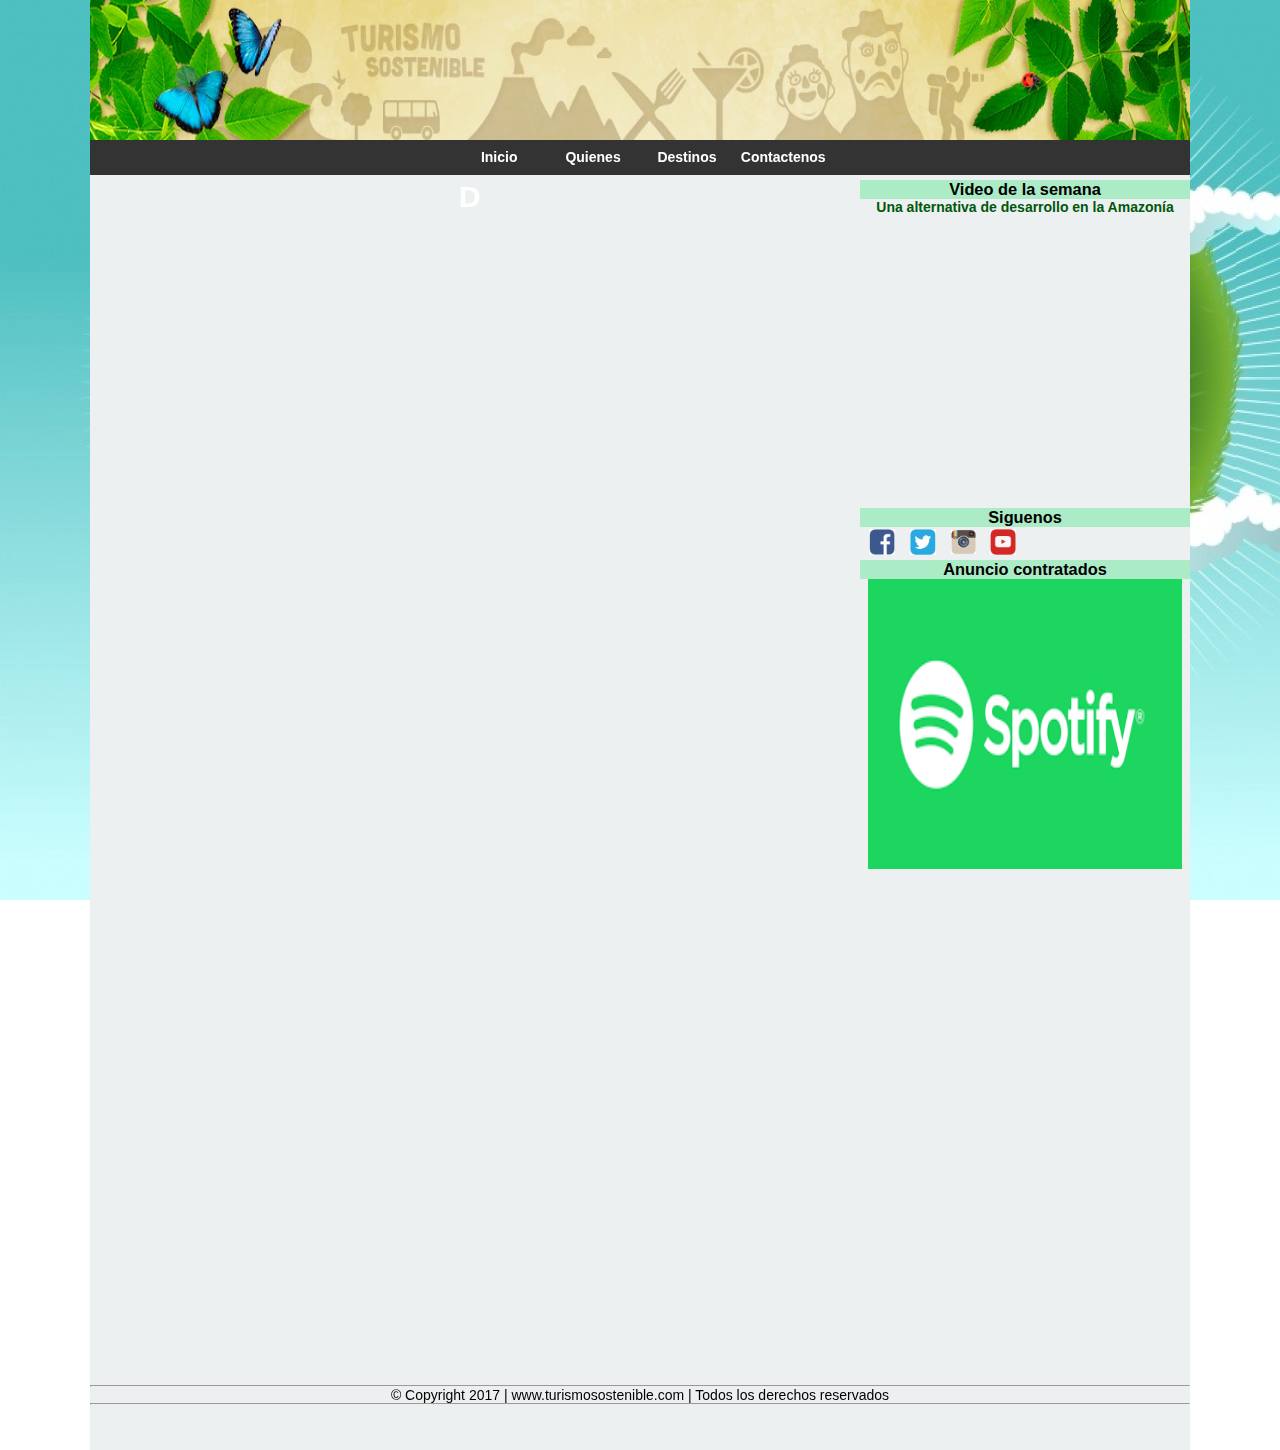
<file: avanze/QuienesSomos.html>
<!doctype html>
<html>
	<head>
		<meta http-equiv="Content-Type" content="text/html;charset=utf-8">
		<title>Turismo Sostenible</title>
		<link rel="stylesheet" type="text/css" href="style.css">
	</head>
	<body>
	<DIV id="cointaner">
	<header id="logo">
	<img src="imagen/banner.jpg">
	
	</header>
	</header>

	<div id="menu-wrapper">
		<ul id="hmenu">
			<li><a href="index.html">Inicio</a></li>
			<li><a href="QuienesSomos.html">Quienes</a>
				<ul class="sub-menu">
				<li><a href="Mision.html">Mision</a></li>
				<li><a href="Vision.html">Vision</a></li>
				<li><a href="Objetivos.html">Objetivos</a></li>
				</ul>
				</li>
			<li><a href="#">Destinos</a>
				<ul class="sub-menu">
				<li><a href="Costa.html">Costa</a></li>
				<li><a href="Sierra.html">Sierra</a></li>
				<li><a href="Selva.html">Selva</a></li>
				</ul>
			</li>
			<li><a href="#">Contactenos</a></li>
				
		</ul>
</div>	

	<section>
		<H2>D</H2>
	

	</section>

	<aside class="lateral">
		<h3>Video de la semana</h3>
		<strong><font color="#00570C"> Una alternativa de desarrollo en la Amazonía</font></strong></td>
		<iframe width="330px" height="290px" src="https://www.youtube.com/watch?v=zUbsoLB5B1c" frameborder="0" allowfullscreen></iframe>
		<h3>Siguenos</h3>
		<td><table width="50%" border="0" align="center">
                            <tbody>
                              <tr>
                                <td align="center"><img src="imagen/siguenos/fb.jpg" width="26" height="26" alt="Facebook"/></td>
                                <td align="center"><img src="imagen/siguenos/tw.jpg" width="26" height="26" alt="Twitter"/></td>
                                <td align="center"><img src="imagen/siguenos/inst.jpg" width="25" height="24" alt="Instagram"/></td>
                                <td align="center"><img src="imagen/siguenos/youtube.jpg" width="26" height="26" alt="YouTube"/></td>
                              </tr>
                            </tbody>
                          </table>
                            </td>
                         <h3>Anuncio contratados</h3> 
                         <div class="slider">
			<ul>
			<li><img src="imagen/10.png " alt="" width="320px" height="290px"></li>
			<li><img src="imagen/12.jpg " alt="" width="320px" height="290px"></li>
			<li><img src="imagen/13.png " alt="" width="320px" height="290px"></li>
			<li><img src="imagen/14.jpg " alt="" width="320px" height="290px"></li>
		</ul>
		</div>  
	</aside>

	<footer>
		<hr>

	<center><p>© Copyright 2017 | www.turismosostenible.com | Todos los derechos reservados</p>
	</center> <hr></footer>
</DIV>
</html>
</file>
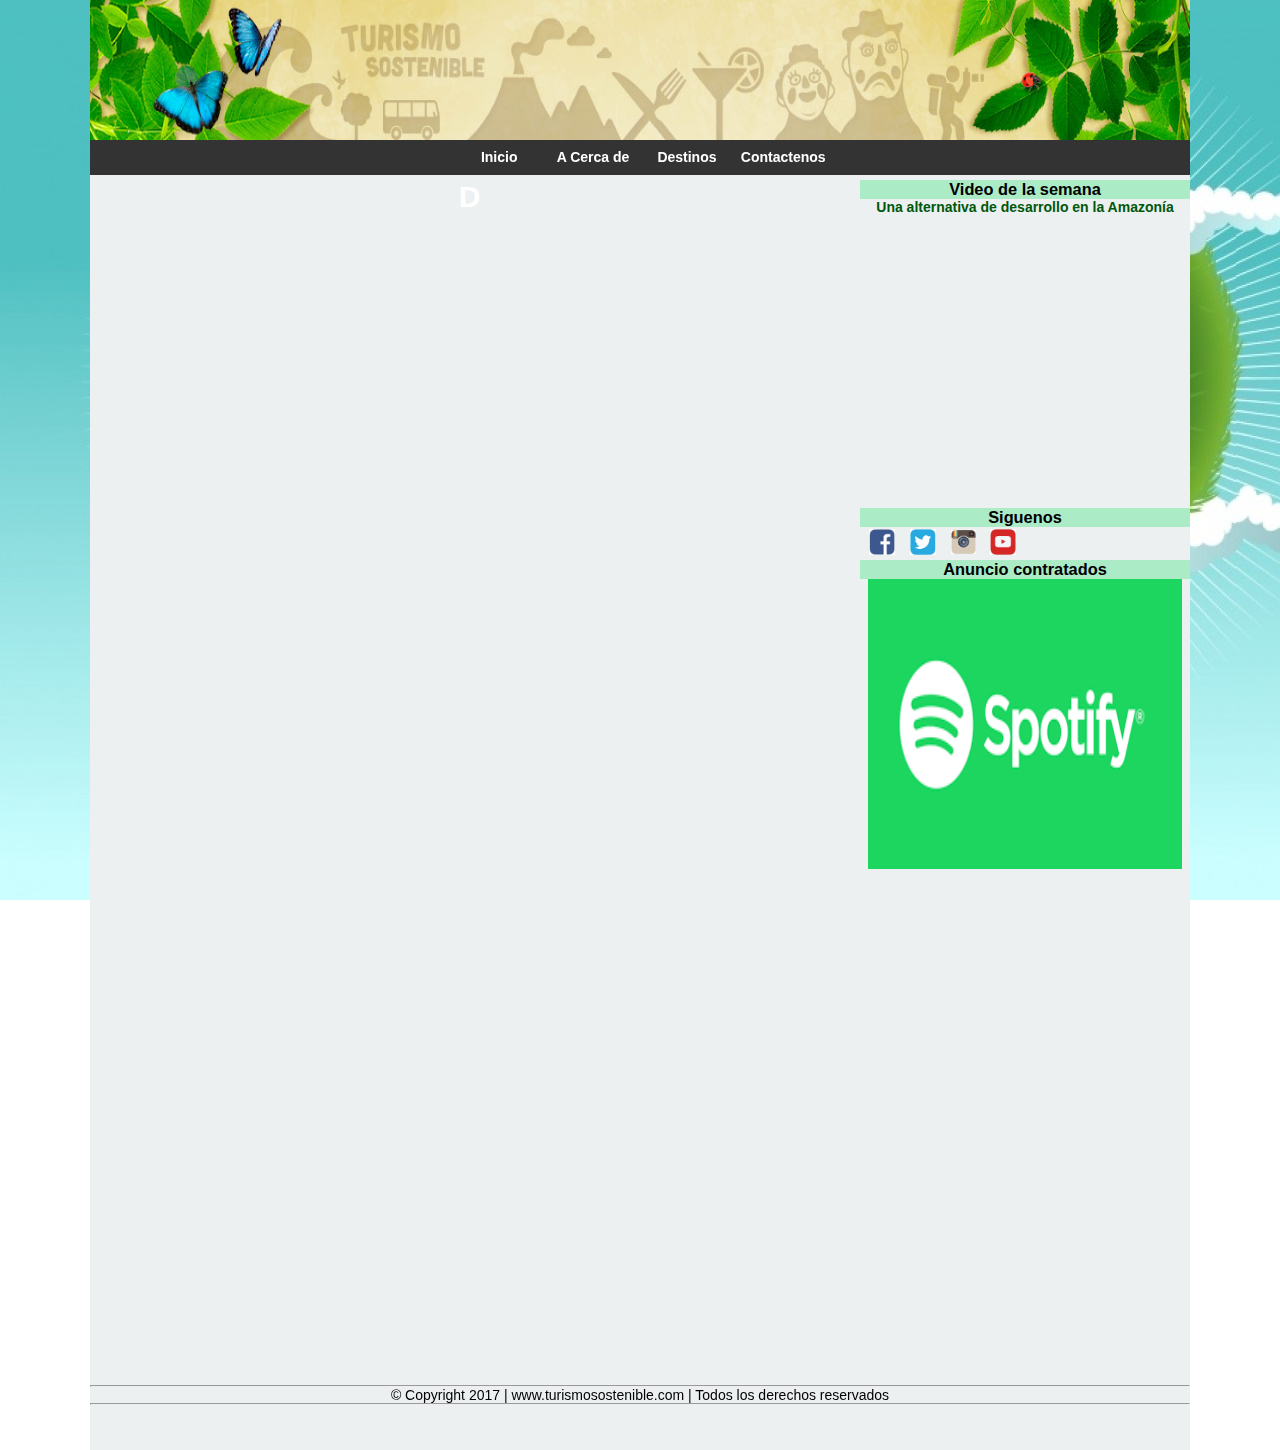
<file: avanze/Selva.html>
<!doctype html>
<html>
	<head>
		<meta http-equiv="Content-Type" content="text/html;charset=utf-8">
		<title>Turismo Sostenible</title>
		<link rel="stylesheet" type="text/css" href="style.css">
	</head>
	<DIV id="cointaner">
	<header id="logo">
	<img src="imagen/banner.jpg">
	
	</header>
	<body>
	   
	
	
	

	<div id="menu-wrapper">
		<ul id="hmenu">
			<li><a href="index.html">Inicio</a></li>
			<li><a href="QuienesSomos.html">A Cerca de </a>
				<ul class="sub-menu">
				<li><a href="Mision.html">Mision</a></li>
				<li><a href="Vision.html">Vision</a></li>
				<li><a href="Objetivos.html">Objetivos</a></li>
				</ul>
				</li>
			<li><a href="#">Destinos</a>
				<ul class="sub-menu">
				<li><a href="Costa.html">Costa</a></li>
				<li><a href="Sierra.html">Sierra</a></li>
				<li><a href="Selva.html">Selva</a></li>
				</ul>
			</li>
			<li><a href="Contactenos.html">Contactenos</a></li>
				
		</ul>
</div>		
	<section>
		<article>
		<H2>D</H2>
	</article>

	</section>

	<aside class="lateral">
		<h3>Video de la semana</h3>
		<strong><font color="#00570C"> Una alternativa de desarrollo en la Amazonía</font></strong></td>
		<iframe width="330px" height="290px" src="https://www.youtube.com/watch?v=zUbsoLB5B1c" frameborder="0" allowfullscreen></iframe>
		<h3>Siguenos</h3>
		<td><table width="50%" border="0" align="center">
                            <tbody>
                              <tr>
                                <td align="center"><img src="imagen/siguenos/fb.jpg" width="26" height="26" alt="Facebook"/></td>
                                <td align="center"><img src="imagen/siguenos/tw.jpg" width="26" height="26" alt="Twitter"/></td>
                                <td align="center"><img src="imagen/siguenos/inst.jpg" width="25" height="24" alt="Instagram"/></td>
                                <td align="center"><img src="imagen/siguenos/youtube.jpg" width="26" height="26" alt="YouTube"/></td>
                              </tr>
                            </tbody>
                          </table>
                            </td>
                         <h3>Anuncio contratados</h3> 
                         <div class="slider">
			<ul>
			<li><img src="imagen/10.png " alt="" width="320px" height="290px"></li>
			<li><img src="imagen/12.jpg " alt="" width="320px" height="290px"></li>
			<li><img src="imagen/13.png " alt="" width="320px" height="290px"></li>
			<li><img src="imagen/14.jpg " alt="" width="320px" height="290px"></li>
		</ul>
		</div>  
	</aside>

	<footer>
		<hr>

	<center><p>© Copyright 2017 | www.turismosostenible.com | Todos los derechos reservados</p>
	</center> <hr></footer>
</DIV>

</html>
</file>
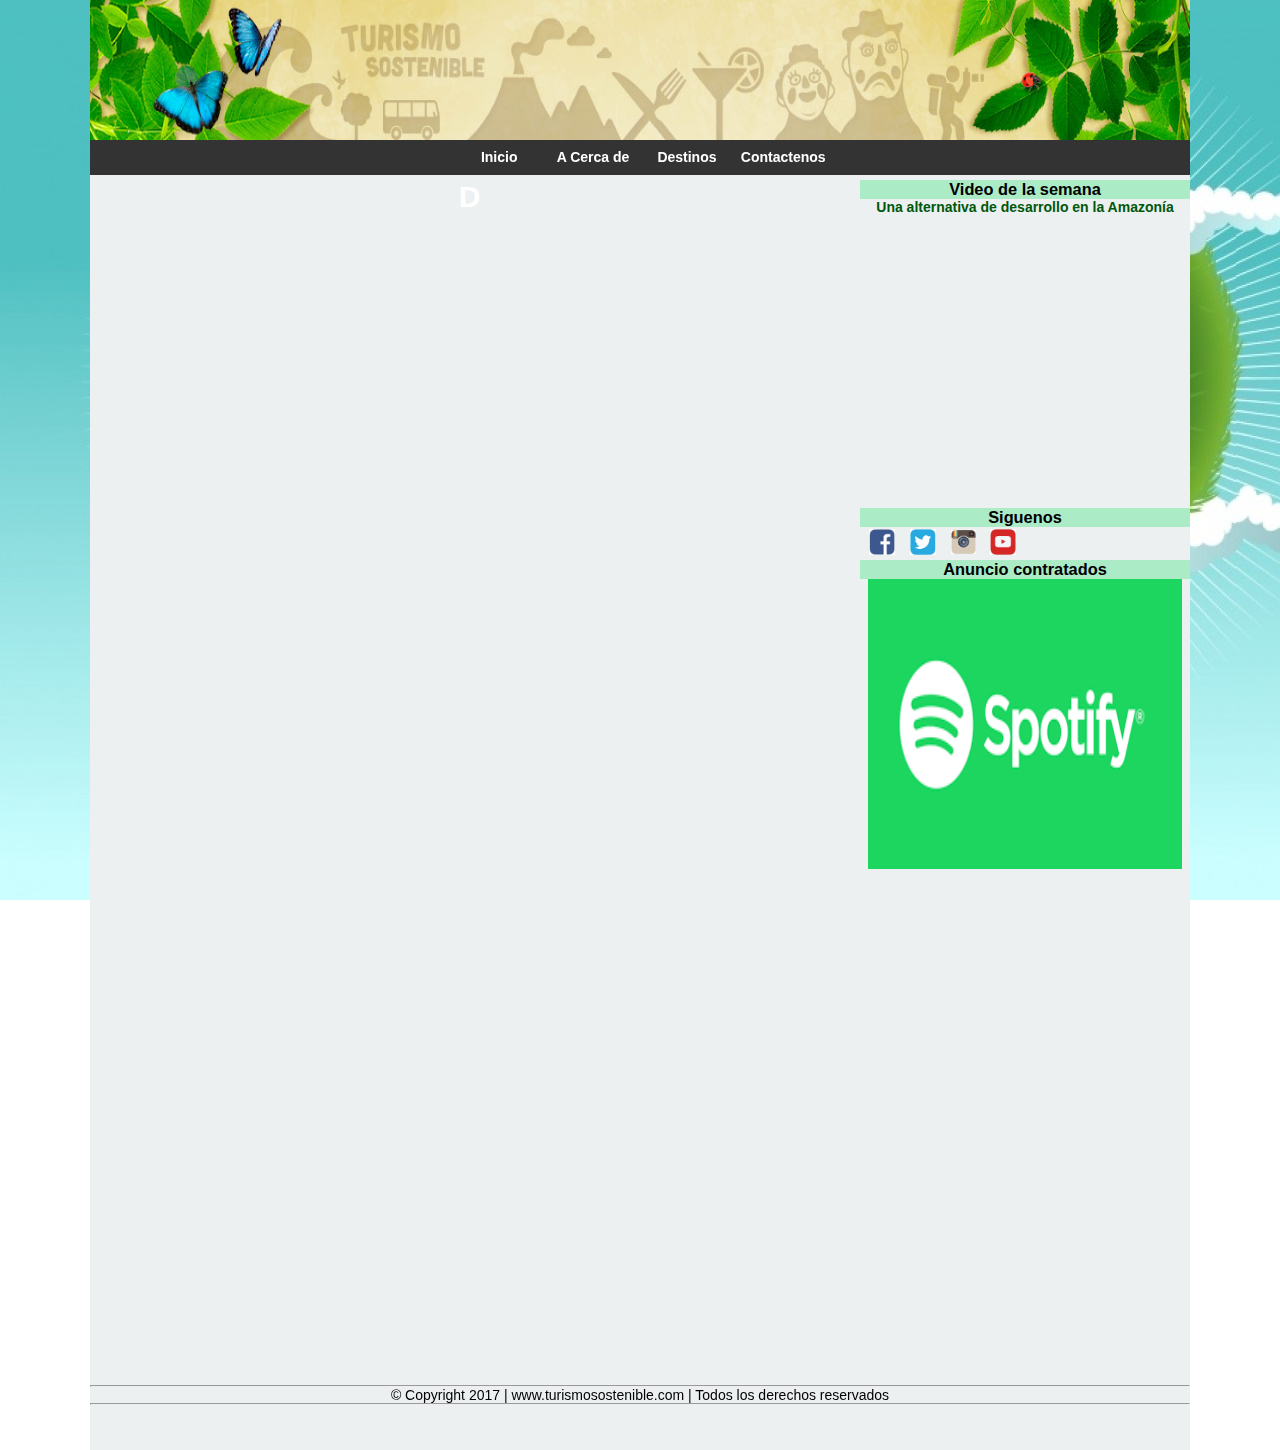
<file: avanze/Sierra.html>
<!doctype html>
<html>
	<head>
		<meta http-equiv="Content-Type" content="text/html;charset=utf-8">
		<title>Turismo Sostenible</title>
		<link rel="stylesheet" type="text/css" href="style.css">
	</head>
	<DIV id="cointaner">
	<header id="logo">
	<img src="imagen/banner.jpg">
	
	</header>
	<body>
	   
	
	
	

	<div id="menu-wrapper">
		<ul id="hmenu">
			<li><a href="index.html">Inicio</a></li>
			<li><a href="QuienesSomos.html">A Cerca de </a>
				<ul class="sub-menu">
				<li><a href="Mision.html">Mision</a></li>
				<li><a href="Vision.html">Vision</a></li>
				<li><a href="Objetivos.html">Objetivos</a></li>
				</ul>
				</li>
			<li><a href="#">Destinos</a>
				<ul class="sub-menu">
				<li><a href="Costa.html">Costa</a></li>
				<li><a href="Sierra.html">Sierra</a></li>
				<li><a href="Selva.html">Selva</a></li>
				</ul>
			</li>
			<li><a href="Contactenos.html">Contactenos</a></li>
				
		</ul>
</div>	
	<section>
		<article>
		<H2>D</H2>
	</article>

	</section>

	<aside class="lateral">
		<h3>Video de la semana</h3>
		<strong><font color="#00570C"> Una alternativa de desarrollo en la Amazonía</font></strong></td>
		<iframe width="330px" height="290px" src="https://www.youtube.com/watch?v=zUbsoLB5B1c" frameborder="0" allowfullscreen></iframe>
		<h3>Siguenos</h3>
		<td><table width="50%" border="0" align="center">
                            <tbody>
                              <tr>
                                <td align="center"><img src="imagen/siguenos/fb.jpg" width="26" height="26" alt="Facebook"/></td>
                                <td align="center"><img src="imagen/siguenos/tw.jpg" width="26" height="26" alt="Twitter"/></td>
                                <td align="center"><img src="imagen/siguenos/inst.jpg" width="25" height="24" alt="Instagram"/></td>
                                <td align="center"><img src="imagen/siguenos/youtube.jpg" width="26" height="26" alt="YouTube"/></td>
                              </tr>
                            </tbody>
                          </table>
                            </td>
                         <h3>Anuncio contratados</h3> 
                         <div class="slider">
			<ul>
			<li><img src="imagen/10.png " alt="" width="320px" height="290px"></li>
			<li><img src="imagen/12.jpg " alt="" width="320px" height="290px"></li>
			<li><img src="imagen/13.png " alt="" width="320px" height="290px"></li>
			<li><img src="imagen/14.jpg " alt="" width="320px" height="290px"></li>
		</ul>
		</div>  
	</aside>
	<footer>
		<hr>

	<center><p>© Copyright 2017 | www.turismosostenible.com | Todos los derechos reservados</p>
	</center> <hr></footer>
</DIV>

</html>
</file>
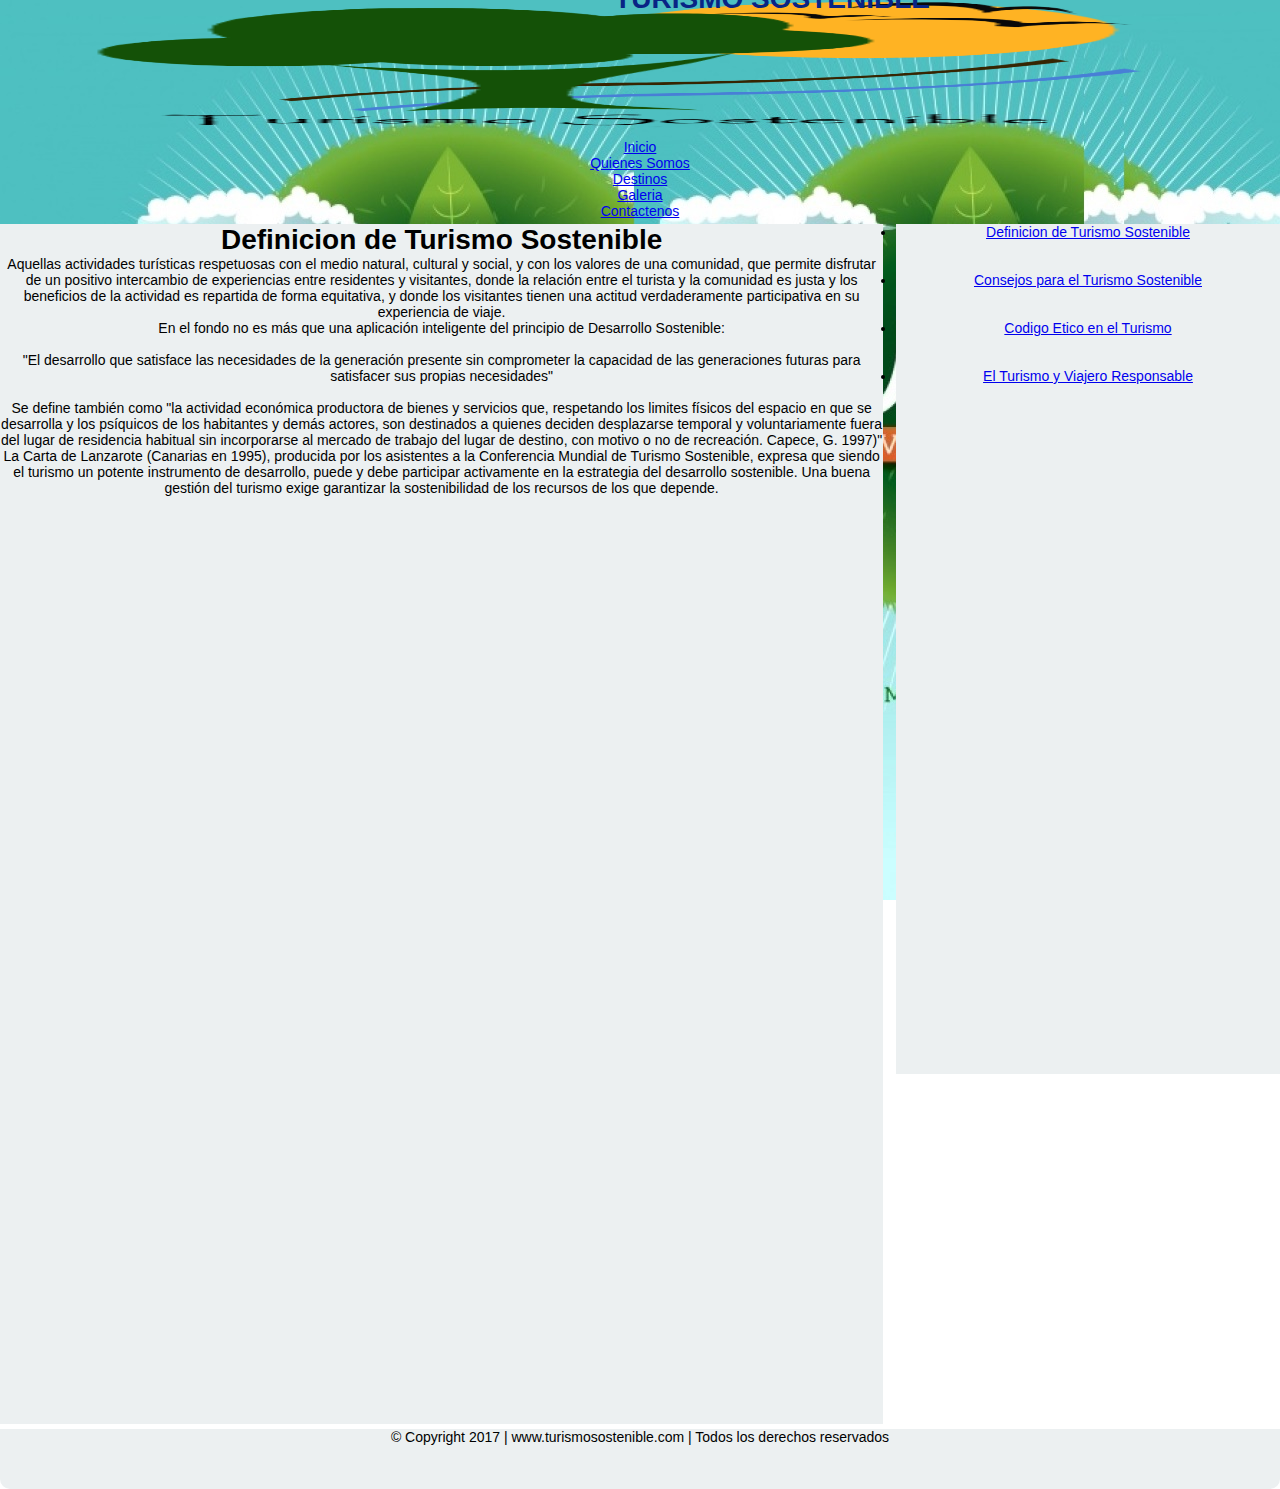
<file: avanze/turismo.html>
<!doctype html>
<html>
	<head>
		<meta http-equiv="Content-Type" content="text/html;charset=utf-8">
		<title>Turismo Sostenible</title>
		<link rel="stylesheet" type="text/css" href="style.css">
	</head>
	<body>
	<header id="logo">
	<img src="imagen/logo.png">
	<h1 class="logoti">TURISMO SOSTENIBLE</h1>
	</header>

	<nav id="menunav">
		<ul class="menu">
			<li><a href="index.html">Inicio</a></li>
			<li><a href="#">Quienes Somos</a></li>
			<li><a href="#">Destinos</a>
				<ul>
				<li><a href="#">2017</a></li>
				<li><a href="#">2018</a></li>
				</ul>
			</li>
			<li><a href="#">Galeria</a></li>
			<li><a href="#">Contactenos</a></li>
			
		</ul>
	</nav>	

	<section>

	<h1> Definicion de Turismo Sostenible</h1>
	<p>
		Aquellas actividades turísticas respetuosas con el medio natural, cultural y social, y con los valores de una comunidad, que permite disfrutar de un positivo intercambio de experiencias entre residentes y visitantes, donde la relación entre el turista y la comunidad es justa y los beneficios de la actividad es repartida de forma equitativa, y donde los visitantes tienen una actitud verdaderamente participativa en su experiencia de viaje.
	</p>
	<p>En el fondo no es más que una aplicación inteligente del principio de Desarrollo Sostenible:</p>
	</br>
	<p>"El desarrollo que satisface las necesidades de la generación presente sin comprometer la capacidad de las generaciones futuras para satisfacer sus propias necesidades"</p>
	</br>
	<p>Se define también como "la actividad económica productora de bienes y servicios que, respetando los limites físicos del espacio en que se desarrolla y los psíquicos de los habitantes y demás actores, son destinados a quienes deciden desplazarse temporal y voluntariamente fuera del lugar de residencia habitual sin incorporarse al mercado de trabajo del lugar de destino, con motivo o no de recreación. Capece, G. 1997)"</p>
	<p>La Carta de Lanzarote (Canarias en 1995), producida por los asistentes a la Conferencia Mundial de Turismo Sostenible, expresa que siendo el turismo un potente instrumento de desarrollo, puede y debe participar activamente en la estrategia del desarrollo sostenible. Una buena gestión del turismo exige garantizar la sostenibilidad de los recursos de los que depende. </p>


	</section>

	<aside>
		<ul>
			<li><a href="definicion.html">Definicion de Turismo Sostenible</a></li>
			</br>
			</br>
			<li><a href="consejos.html">Consejos para el Turismo Sostenible</a></li>
			</br>
			</br>
			<li><a href="Codigo.html">Codigo Etico en el Turismo</a></li>
			</br>
			</br>
			<li><a href="turismo.html">El Turismo y Viajero Responsable</a></li>
		</ul>
	</aside>

	<footer>
	<p>© Copyright 2017 | www.turismosostenible.com | Todos los derechos reservados</p>
	</footer>
	</body>
</html>
</file>
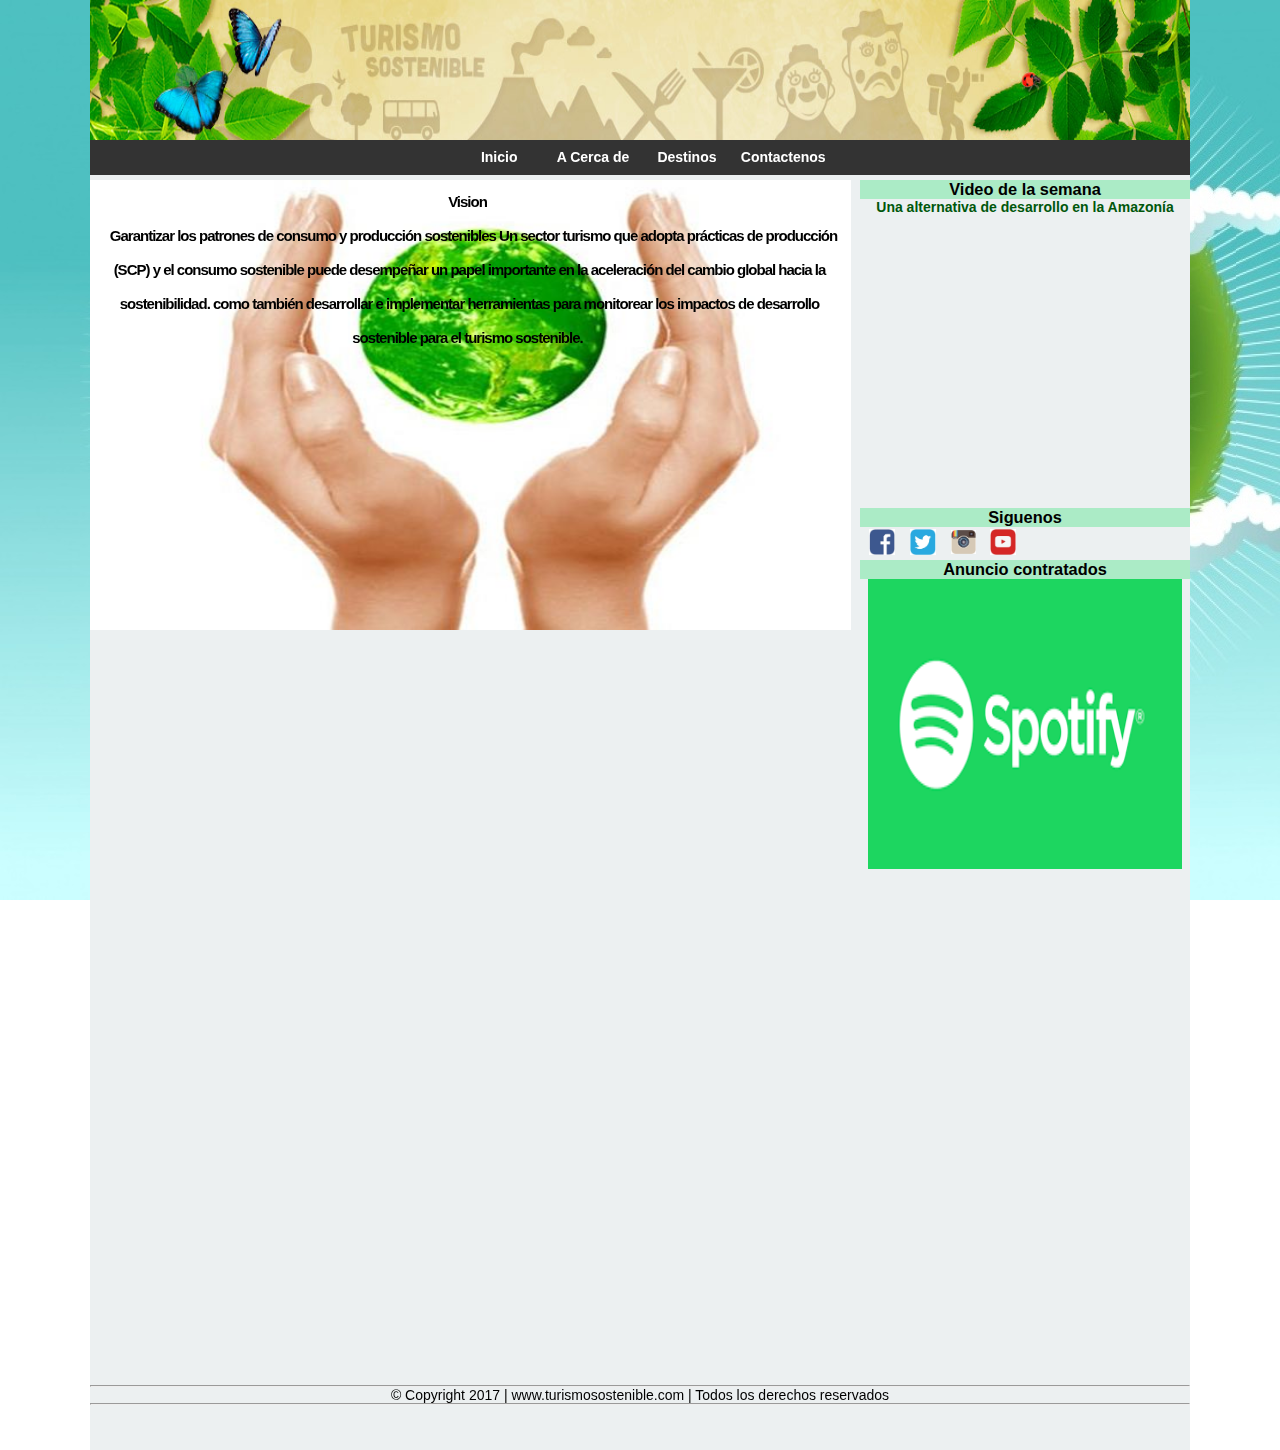
<file: avanze/Vision.html>
<!doctype html>
<html>
	<head>
		<meta http-equiv="Content-Type" content="text/html;charset=utf-8">
		<title>Turismo Sostenible</title>
		<link rel="stylesheet" type="text/css" href="style.css">
		<link rel="stylesheet" type="text/css" href="css/style1.css">
	</head>
	<DIV id="cointaner">
	<header id="logo">
	<img src="imagen/banner.jpg">
	
	</header>
	<body>
	   
	
	
	

	<div id="menu-wrapper">
		<ul id="hmenu">
			<li><a href="index.html">Inicio</a></li>
			<li><a href="QuienesSomos.html">A Cerca de </a>
				<ul class="sub-menu">
				<li><a href="Mision.html">Mision</a></li>
				<li><a href="Vision.html">Vision</a></li>
				<li><a href="Objetivos.html">Objetivos</a></li>
				</ul>
				</li>
			<li><a href="#">Destinos</a>
				<ul class="sub-menu">
				<li><a href="Costa.html">Costa</a></li>
				<li><a href="Sierra.html">Sierra</a></li>
				<li><a href="Selva.html">Selva</a></li>
				</ul>
			</li>
			<li><a href="Contactenos.html">Contactenos</a></li>
				
		</ul>
</div>		
	<section class="cuerpo">
		<div class="image">
 
<img src="imagen/Vision.jpg" width="761px" height="450px">
 
 <h2><span>Vision<span> </span><br><span> </span> Garantizar los patrones de consumo y producción sostenibles Un sector turismo que adopta prácticas de producción (SCP) y el consumo sostenible puede desempeñar un papel importante en la aceleración del cambio global hacia la sostenibilidad. como también desarrollar e implementar herramientas para monitorear los impactos de desarrollo sostenible para el turismo sostenible.</span></h2>
</div>
	
	

	</section>

	<aside class="lateral">
		<h3>Video de la semana</h3>
		<strong><font color="#00570C"> Una alternativa de desarrollo en la Amazonía</font></strong></td>
		<iframe width="330px" height="290px" src="https://www.youtube.com/watch?v=zUbsoLB5B1c" frameborder="0" allowfullscreen></iframe>
		<h3>Siguenos</h3>
		<td><table width="50%" border="0" align="center">
                            <tbody>
                              <tr>
                                <td align="center"><img src="imagen/siguenos/fb.jpg" width="26" height="26" alt="Facebook"/></td>
                                <td align="center"><img src="imagen/siguenos/tw.jpg" width="26" height="26" alt="Twitter"/></td>
                                <td align="center"><img src="imagen/siguenos/inst.jpg" width="25" height="24" alt="Instagram"/></td>
                                <td align="center"><img src="imagen/siguenos/youtube.jpg" width="26" height="26" alt="YouTube"/></td>
                              </tr>
                            </tbody>
                          </table>
                            </td>
                         <h3>Anuncio contratados</h3> 
                         <div class="slider">
			<ul>
			<li><img src="imagen/10.png " alt="" width="320px" height="290px"></li>
			<li><img src="imagen/12.jpg " alt="" width="320px" height="290px"></li>
			<li><img src="imagen/13.png " alt="" width="320px" height="290px"></li>
			<li><img src="imagen/14.jpg " alt="" width="320px" height="290px"></li>
		</ul>
		</div>  
	</aside>
	<footer>
		<hr>


	<center><p>© Copyright 2017 | www.turismosostenible.com | Todos los derechos reservados</p>
	</center> <hr></footer>
</DIV>

</html>
</file>
<file: avanze/style.css>
@charset "utf-8";
/* CSS Document */
#cointaner{
	width:1100px;
	height: 1450px;
	background-color:#ECF0F1  ;
	margin: auto; 
}
body { background-image: url('imagen/fondo2.jpg');
max-width:1400px; background-repeat: no-repeat;
 background-attachment: fixed 
}
/**/

header{
	width: 100%;
	height:139px;
	float:left;
	border-radius: 10px 10px 0 0;
	border:1px;
	/*background-color:#56C416;*/
}


#logo img{

	width: 1100px;height: 140px;
	padding: 0px 0px 0px 0px;

}
.logoti{
	text-align: right;
	float: :right;
	margin: -160px 350px 0 0;
	color: #082485;


}

/**/

/*menu*/
#cuerpo{
	float:left;
	width:75%;
	height:auto;
}
.articulo{
	width:45%;
	height:400px;
	background:#ECF0F1;
	
	float:left;
	margin:0 5px 0 5px;
	padding:5px;
}
#cuerpo1{
	float:left;
	width:88%;
	height:auto;
}
.articulo1{
	width:100%;
	height:400px;
	background:#ECF0F1;
	
	float:left;
	margin:0 5px 0 5px;
	padding:5px;
}
section{
	width:69%;
	height:1200px;
	float:left;
	
	margin:5px 0 0 0;
	background-color:#ECF0F1;
}
aside{
	width:30%;
	height:850px;
	float:right;
	
	margin:5px 0 0 5px;
	background-color:#ECF0F1;
}
.lateral h3{
	text-align:center;
	background:#ABEBC6  ;
}
.cuerpo h3{
	text-align:center;
	background:#ABEBC6  ;
}
 
footer{
	width:100%;
	height:60px;
	float:left;
	
	border-radius:0 0 10px 10px;
	margin:5px 0 0 0;
	background-color:#ECF0F1 ;
}

/*slider*/
.slider{
width: 95%;
margin: auto;
overflow: hidden;
}
.slider ul{
	display: flex;
	padding: 0;
	width:400%;
	animation: cambio 20s infinite alternate;
	animation-timing-function: ease;
}
.slider:nth-child(2) ul {
	animation-timing-function: ease-in;
}
.slider li{
	width: 100%;
	list-style: none;
}
.slider img{
	width: 100%;
}
@keyframes cambio{
	0%{margin-left: 0;}
	20%{margin-left: 0;}

	25%{margin-left: -100%;}
	45%{margin-left: -100%;}

	50%{margin-left: -200%;}
	70%{margin-left: -200%;}

	75%{margin-left: -300%;}
	100%{margin-left: -300%;}
}
/*contacto**/
form{
	width: 450px;
	margin: auto;
	background: rgba(0,0,0,0.4);
	padding: 10px 20px;
	box-sizing: border-box;
	margin-top: 20px;
	border-radius: 7px;
}
h2{
	color: #fff;
	text-align: center;
	margin: 0;
	font-size: 30px;
	margin-bottom: 20px;
}
h4{ color: #000;
	text-align: center;
	margin: 0;
	font-size: 30px;
	margin-bottom: 20px;

}


input, textarea{
	width: 100%;
	margin-bottom: 20px;
	padding: 7px;
	box-sizing: border-box;
	font-size: 17px;
	border: none;
}
textarea{
	min-height: 100px;
	max-height: 200px;
	max-width: 100%;
}
#boton{
	background: #31384a;
	color:#fff;
	padding: 20px;
}
#boton:hover{
	cursor: pointer;
}
@media(max-width: 480px){
	form{
		width: 100%;
	}
}
/*menu*/
body{
	margin:0;
	font-family:sans-serif;
	font-size:14px;
}
#menu-wrapper ul{
	padding:0;
	list-style:none;

	/*superposicion capa 1 */
	z-index: 1;
	}
#hmenu > li {
	display: inline-block;
}
#hmenu > li > a{
	display: block;
	padding: 10px 5px;
	width: 90px;
}
li ul{
	position: absolute;
	display: none;
}
.sub-menu a{
	display: block;
	padding: 10px 5px;
	width: 130px;
}
li:hover ul{
	display: block;
}
#menu-wrapper, li ul{
	background: #333;
}
#hmenu{
	margin: 0 auto;
}
#hmenu a{
	color: #fff;
	text-decoration: none;
	font-weight: bold;
}
#hmenu li:hover{
	background: #a2cd39;
	text-shadow: 0 0 2px #000;
}
/*efecto hover*/
div#imagen{
	width: 100%;
	height: 68%;
	margin: 5px;
	background-image: url("imagen/a.jpg");


}
div#info{
	position: absolute;
	overflow: hidden;
	width: 341px;
	height: 273px;
	background-color: rgba(31,31,31,0.9);
	opacity: 0;
	-webkit-transition:opacity 0.2s; 
}
div#imagen:hover div#info{
	opacity: 1;
}
p#headline{
	color:white;
	margin-top: 50px;
	-webkit-transition:margin 0.2s;
	position:absolute;
	font-size: 28px;
	margin-left: -70px;
}
div#imagen:hover p#headline{
	margin-left: 30px;
}
p#info2{
	color: white;
	width: 250px;
	margin: auto;
	margin-top: 160px;
	text-align: center;
	-webkit-transition:margin 0.3s; 
}
div#imagen:hover p#info2{
	margin-top: 150px;
}
/*efecto hover2*/
div#imagen1{
	width: 100%;
	height: 68%;
	margin: 5px;
	background-image: url("imagen/0.JPG");


}
div#info1{
	position: absolute;
	overflow: hidden;
	width: 341px;
	height: 273px;
	background-color: rgba(31,31,31,0.9);
	opacity: 0;
	-webkit-transition:opacity 0.2s; 
}
div#imagen1:hover div#info1{
	opacity: 1;
}
p#headline1{
	color:white;
	margin-top: 50px;
	-webkit-transition:margin 0.2s;
	position:absolute;
	font-size: 28px;
	margin-left: -50px;
}
div#imagen1:hover p#headline1{
	margin-left: 20px;
}
p#info3{
	color: white;
	width: 250px;
	margin: auto;
	margin-top: 160px;
	text-align: center;
	-webkit-transition:margin 0.3s; 
}
div#imagen1:hover p#info3{
	margin-top: 150px;
}
/*efecto hover2*/
div#imagen1{
	width: 100%;
	height: 68%;
	margin: 5px;
	background-image: url("imagen/0.JPG");


}
div#info1{
	position: absolute;
	overflow: hidden;
	width: 341px;
	height: 273px;
	background-color: rgba(31,31,31,0.9);
	opacity: 0;
	-webkit-transition:opacity 0.2s; 
}
div#imagen1:hover div#info1{
	opacity: 1;
}
p#headline1{
	color:white;
	margin-top: 50px;
	-webkit-transition:margin 0.2s;
	position:absolute;
	font-size: 28px;
	margin-left: -50px;
}
div#imagen1:hover p#headline1{
	margin-left: 20px;
}
p#info3{
	color: white;
	width: 250px;
	margin: auto;
	margin-top: 160px;
	text-align: center;
	-webkit-transition:margin 0.3s; 
}
div#imagen1:hover p#info3{
	margin-top: 150px;
}
/*efecto hover2*/
div#imagen2{
	width: 100%;
	height: 68%;
	margin: 5px;
	background-image: url("imagen/01.jpg");


}
div#info2{
	position: absolute;
	overflow: hidden;
	width: 341px;
	height: 273px;
	background-color: rgba(31,31,31,0.9);
	opacity: 0;
	-webkit-transition:opacity 0.2s; 
}
div#imagen2:hover div#info2{
	opacity: 1;
}
p#headline2{
	color:white;
	margin-top: 50px;
	-webkit-transition:margin 0.2s;
	position:absolute;
	font-size: 28px;
	margin-left: -50px;
}
div#imagen2:hover p#headline2{
	margin-left: 145px;
}
p#info4{
	color: white;
	width: 250px;
	margin: auto;
	margin-top: 160px;
	text-align: center;
	-webkit-transition:margin 0.3s; 
}
div#imagen2:hover p#info4{
	margin-top: 150px;
}
/*efecto hover3*/
div#imagen3{
	width: 100%;
	height: 68%;
	margin: 5px;
	background-image: url("imagen/02.JPG");


}
div#info3{
	position: absolute;
	overflow: hidden;
	width: 341px;
	height: 273px;
	background-color: rgba(31,31,31,0.9);
	opacity: 0;
	-webkit-transition:opacity 0.2s; 
}
div#imagen3:hover div#info3{
	opacity: 1;
}
p#headline3{
	color:white;
	margin-top: 50px;
	-webkit-transition:margin 0.2s;
	position:absolute;
	font-size: 28px;
	margin-left: -50px;
}
div#imagen3:hover p#headline3{
	margin-left: 45px;
}
p#info5{
	color: white;
	width: 250px;
	margin: auto;
	margin-top: 160px;
	text-align: center;
	-webkit-transition:margin 0.3s; 
}
div#imagen3:hover p#info5{
	margin-top: 150px;
}
/*ventana modal*/
body{
	text-align: center;
	font-family: sans-serif;
	margin: 0;
}
.modal{
	width: 100%;
	height: 100vh;
	background: rgba(0,0,0,0.8);

	position: absolute;
	top:0;
	left: 0;
	display: flex;

	animation: modal 2s 2s forwards;
	visibility: hidden;
	opacity: 0;
}
.contenido{
	margin: auto;
	width: 35%;
	height: 40%;
	background:#AEB6BF  ;
	border-radius: 10px;
}
#cerrar{
	display: none;
}
#cerrar + label{
	position: fixed;
	color:#fff;
	font-size:25px;
	z-index: 50;
	background: darkred; 
	height: 40px;
	width:40px;
	line-height: 40px;
	border-radius: 50%;
	right: 10px;
	cursor: pointer;

	animation: modal 2s 2s forwards;
	visibility: hidden;
	opacity: 0;
}
#cerrar:checked + label, #cerrar:checked ~ .modal{
	display: none;
}
@keyframes modal{
	100%{
		visibility: visible;
		opacity: 1;
	}
}
*{
	margin:0;
	padding: 0;
	box-sizing: border-box;
}
.content{
	background-image: url(imagen/costa.jpg);
	width: 100%;
	height: 600px;
	background-size:cover;
	position: relative; 
	display: flex;
	flex-direction: column;
	justify-content: center;
	align-items:center; 
}
.content:before{
	content: "";
	width: 100%;
	height: 100%;
	background-color: black;
	position: absolute;
	opacity: 0.5; 
}
.content h1, h4{
	position: relative;
	color:white;
}
.content h1{
	font-size: 60px;
	font-family: "fjalla one", sans-serif;

}
.content h4{
	font-size: 25px;
	font-family: "lato", sans-serif;
	width: 60%;
	text-align: center;
}
</file>
<file: avanze/css/style1.css>
@charset "utf-8";
.image {
 
position: relative;
/*superposicion capa 0*/
 z-index: 0;
 height: 100%;
	width:100%;

 
}
 
h2 {
 
position: absolute;
 
top: 0px;
 
left: 3;
 
width: 100%;


 
}
h2 span {
 
color: black;
 
font: bold 15px/9px Helvetica, Sans-Serif;
 
letter-spacing: -1px;
 

 
padding: 4px;
 
}
</file>
